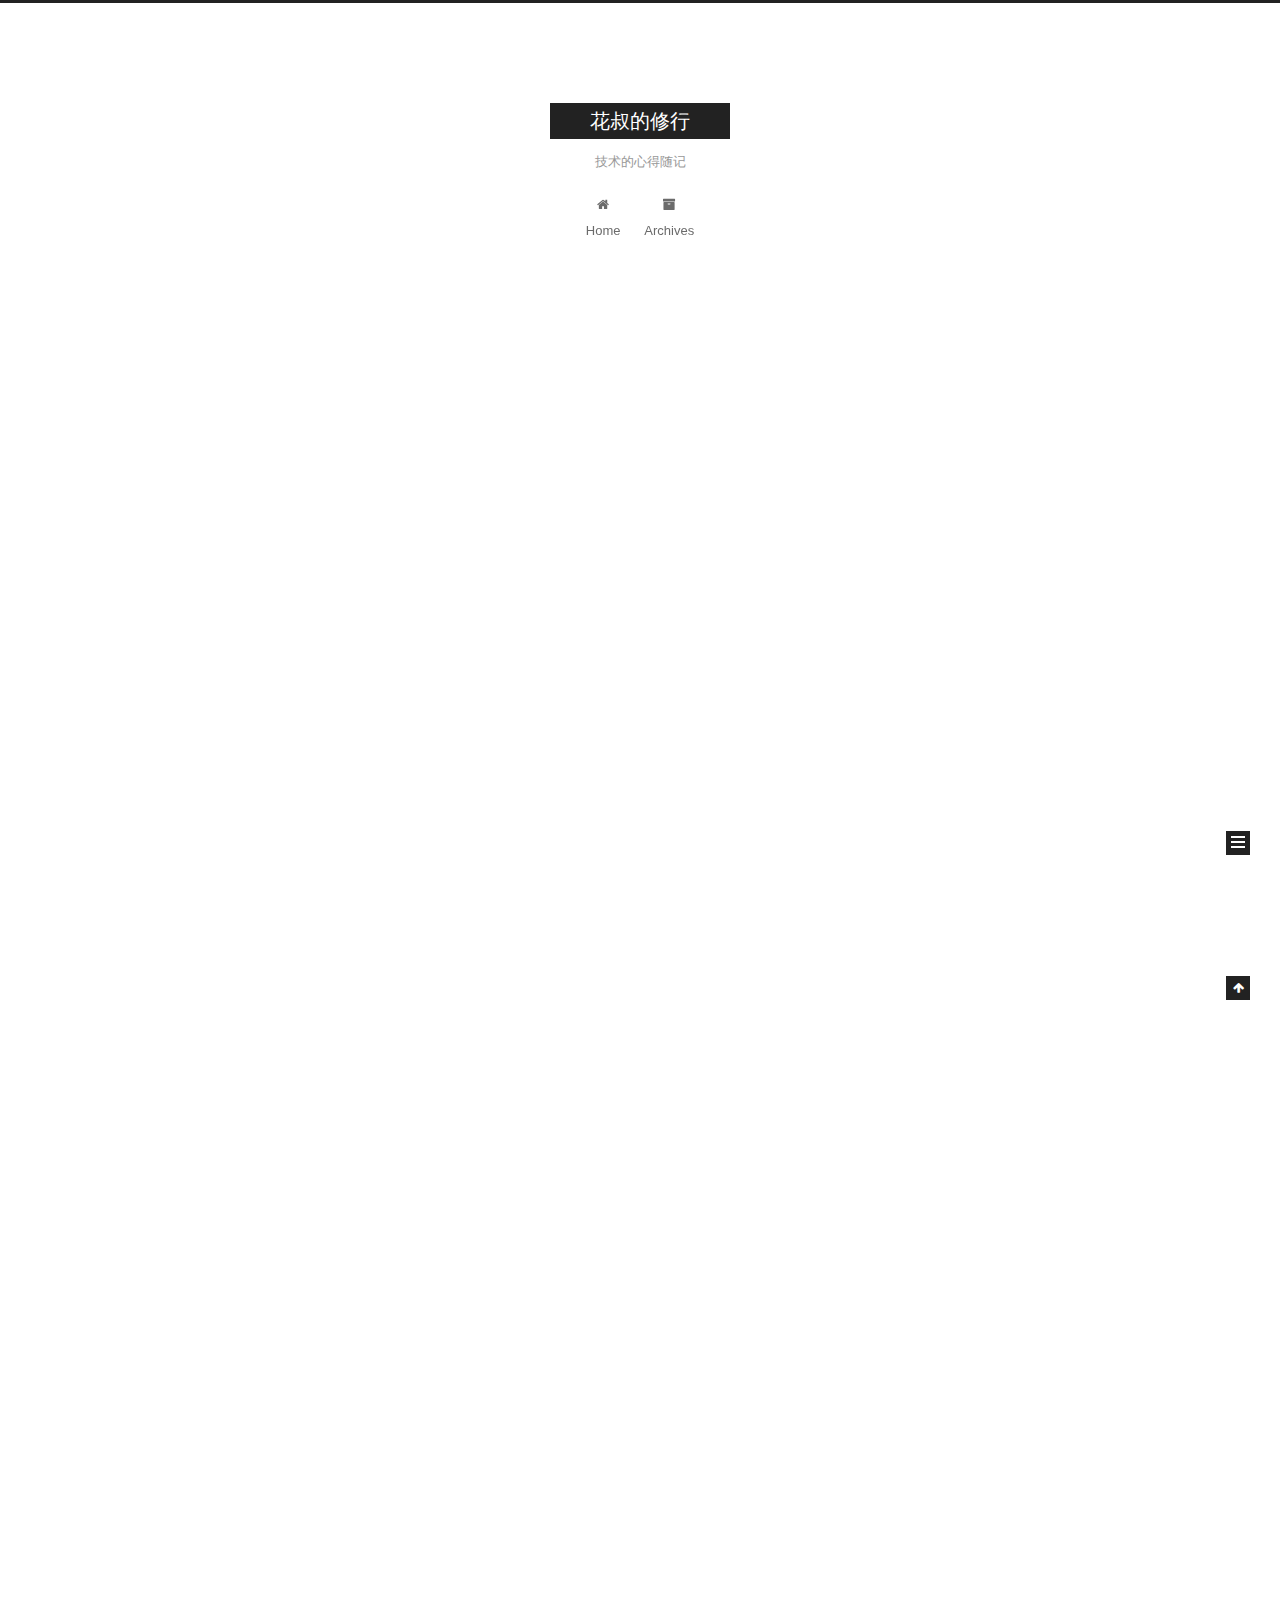
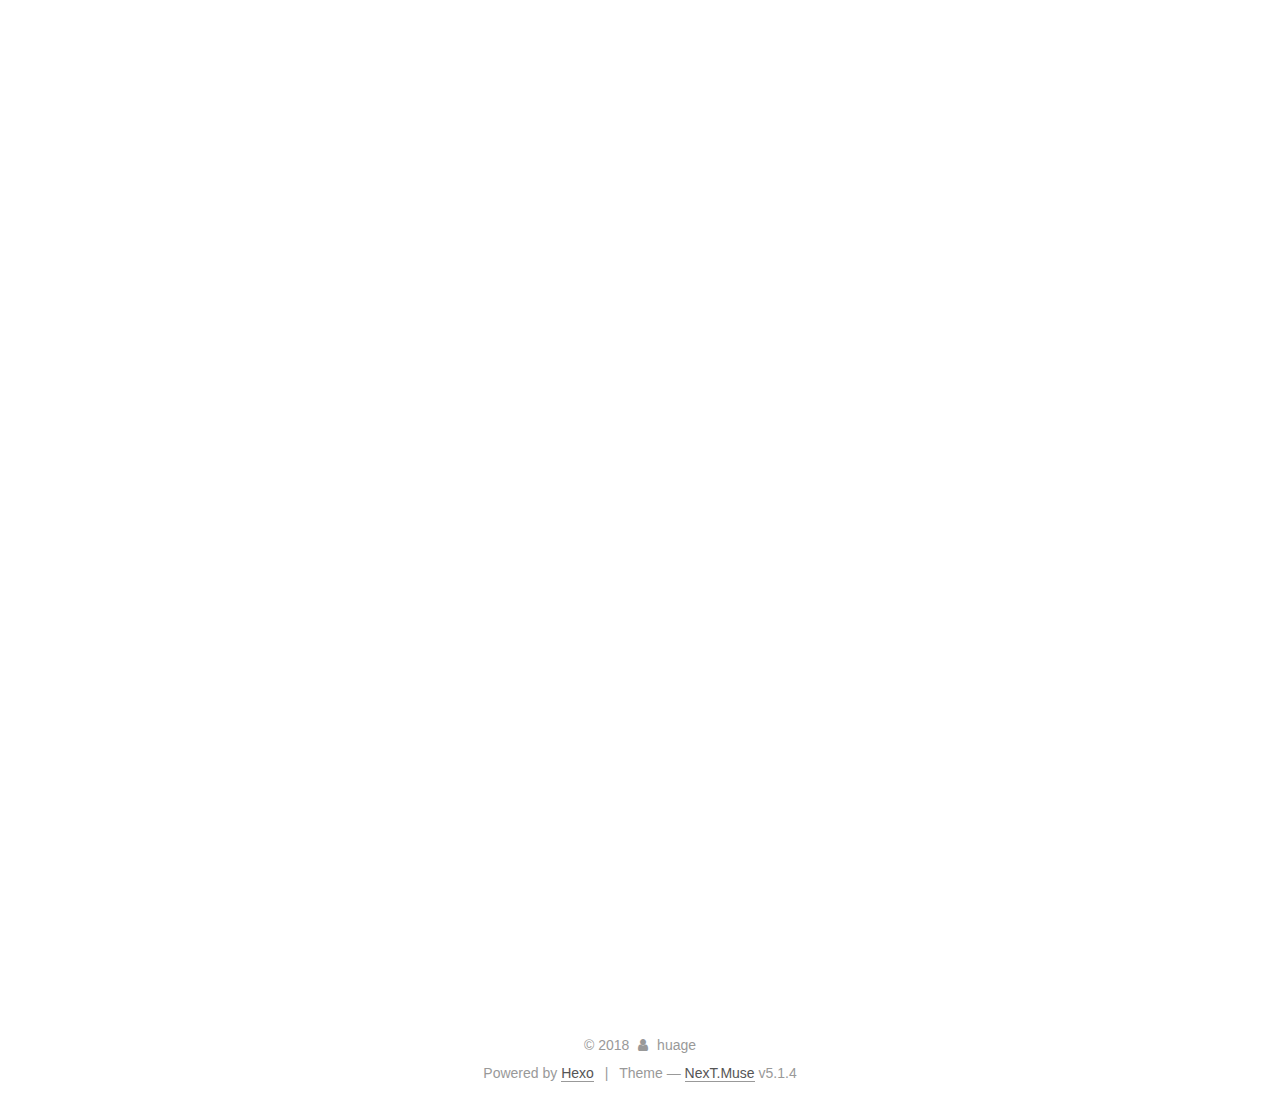
<file: index.html>
<!DOCTYPE html>



  


<html class="theme-next muse use-motion" lang="markdown">
<head>
  <meta charset="UTF-8"/>
<meta http-equiv="X-UA-Compatible" content="IE=edge" />
<meta name="viewport" content="width=device-width, initial-scale=1, maximum-scale=1"/>
<meta name="theme-color" content="#222">









<meta http-equiv="Cache-Control" content="no-transform" />
<meta http-equiv="Cache-Control" content="no-siteapp" />
















  
  
  <link href="/lib/fancybox/source/jquery.fancybox.css?v=2.1.5" rel="stylesheet" type="text/css" />







<link href="/lib/font-awesome/css/font-awesome.min.css?v=4.6.2" rel="stylesheet" type="text/css" />

<link href="/css/main.css?v=5.1.4" rel="stylesheet" type="text/css" />


  <link rel="apple-touch-icon" sizes="180x180" href="/images/apple-touch-icon-next.png?v=5.1.4">


  <link rel="icon" type="image/png" sizes="32x32" href="/images/favicon-32x32-next.png?v=5.1.4">


  <link rel="icon" type="image/png" sizes="16x16" href="/images/favicon-16x16-next.png?v=5.1.4">


  <link rel="mask-icon" href="/images/logo.svg?v=5.1.4" color="#222">





  <meta name="keywords" content="Hexo, NexT" />





  <link rel="alternate" href="/atom.xml" title="花叔的修行" type="application/atom+xml" />






<meta name="description" content="学习体会记录重温升华，每一个领域都需要新的进步">
<meta name="keywords" content="开发、编程、网络、分布式、通讯">
<meta property="og:type" content="website">
<meta property="og:title" content="花叔的修行">
<meta property="og:url" content="http://shipf.github.io/index.html">
<meta property="og:site_name" content="花叔的修行">
<meta property="og:description" content="学习体会记录重温升华，每一个领域都需要新的进步">
<meta property="og:locale" content="markdown">
<meta name="twitter:card" content="summary">
<meta name="twitter:title" content="花叔的修行">
<meta name="twitter:description" content="学习体会记录重温升华，每一个领域都需要新的进步">



<script type="text/javascript" id="hexo.configurations">
  var NexT = window.NexT || {};
  var CONFIG = {
    root: '/',
    scheme: 'Muse',
    version: '5.1.4',
    sidebar: {"position":"left","display":"post","offset":12,"b2t":false,"scrollpercent":false,"onmobile":false},
    fancybox: true,
    tabs: true,
    motion: {"enable":true,"async":false,"transition":{"post_block":"fadeIn","post_header":"slideDownIn","post_body":"slideDownIn","coll_header":"slideLeftIn","sidebar":"slideUpIn"}},
    duoshuo: {
      userId: '0',
      author: 'Author'
    },
    algolia: {
      applicationID: '',
      apiKey: '',
      indexName: '',
      hits: {"per_page":10},
      labels: {"input_placeholder":"Search for Posts","hits_empty":"We didn't find any results for the search: ${query}","hits_stats":"${hits} results found in ${time} ms"}
    }
  };
</script>



  <link rel="canonical" href="http://shipf.github.io/"/>





  <title>花叔的修行</title>
  








</head>

<body itemscope itemtype="http://schema.org/WebPage" lang="markdown">

  
  
    
  

  <div class="container sidebar-position-left 
  page-home">
    <div class="headband"></div>

    <header id="header" class="header" itemscope itemtype="http://schema.org/WPHeader">
      <div class="header-inner"><div class="site-brand-wrapper">
  <div class="site-meta ">
    

    <div class="custom-logo-site-title">
      <a href="/"  class="brand" rel="start">
        <span class="logo-line-before"><i></i></span>
        <span class="site-title">花叔的修行</span>
        <span class="logo-line-after"><i></i></span>
      </a>
    </div>
      
        <p class="site-subtitle">技术的心得随记</p>
      
  </div>

  <div class="site-nav-toggle">
    <button>
      <span class="btn-bar"></span>
      <span class="btn-bar"></span>
      <span class="btn-bar"></span>
    </button>
  </div>
</div>

<nav class="site-nav">
  

  
    <ul id="menu" class="menu">
      
        
        <li class="menu-item menu-item-home">
          <a href="/" rel="section">
            
              <i class="menu-item-icon fa fa-fw fa-home"></i> <br />
            
            Home
          </a>
        </li>
      
        
        <li class="menu-item menu-item-archives">
          <a href="/archives/" rel="section">
            
              <i class="menu-item-icon fa fa-fw fa-archive"></i> <br />
            
            Archives
          </a>
        </li>
      

      
    </ul>
  

  
</nav>



 </div>
    </header>

    <main id="main" class="main">
      <div class="main-inner">
        <div class="content-wrap">
          <div id="content" class="content">
            
  <section id="posts" class="posts-expand">
    
      

  

  
  
  

  <article class="post post-type-normal" itemscope itemtype="http://schema.org/Article">
  
  
  
  <div class="post-block">
    <link itemprop="mainEntityOfPage" href="http://shipf.github.io/2018/08/20/archetype/">

    <span hidden itemprop="author" itemscope itemtype="http://schema.org/Person">
      <meta itemprop="name" content="huage">
      <meta itemprop="description" content="">
      <meta itemprop="image" content="/images/avatar.gif">
    </span>

    <span hidden itemprop="publisher" itemscope itemtype="http://schema.org/Organization">
      <meta itemprop="name" content="花叔的修行">
    </span>

    
      <header class="post-header">

        
        
          <h1 class="post-title" itemprop="name headline">
                
                <a class="post-title-link" href="/2018/08/20/archetype/" itemprop="url">archetype</a></h1>
        

        <div class="post-meta">
          <span class="post-time">
            
              <span class="post-meta-item-icon">
                <i class="fa fa-calendar-o"></i>
              </span>
              
                <span class="post-meta-item-text">Posted on</span>
              
              <time title="Post created" itemprop="dateCreated datePublished" datetime="2018-08-20T17:39:25+08:00">
                2018-08-20
              </time>
            

            

            
          </span>

          

          
            
          

          
          

          

          

          

        </div>
      </header>
    

    
    
    
    <div class="post-body" itemprop="articleBody">

      
      

      
        
          
            <p>Archetype：骨架的意思。</p>
<h1 id="Archetype是什么？"><a href="#Archetype是什么？" class="headerlink" title="Archetype是什么？"></a>Archetype是什么？</h1><p>简单的说，Archetype是Maven工程的模板工具包。</p>
<p>一个Archetype定义了要做的相同类型事情的初始样式或模型。这个名称给我们提供来了一个一致的生成Maven工程的方式。Archetype会帮助作者给用户创建Maven工程模板，并给用户提供生成相关工程模板版本的参数化方法。</p>
<p>使用Archetype提供的好的方法，是开发者能够使用最佳实践来快速的构建和组织一致化的工程。</p>
<p>在Maven工程中，我们努力使用Archetype来尽可能快的给用户提供示例工程，同时也会把Maven的最佳实践介绍给新的用户。一个新的用户可以使用工作中的Maven工作作为跳板来研究更过的Maven中功能。<br>我们也可以使用Archetype的添加机制，这样就意味着允许我们抓取Archetype中项目片段，并把它们添加到既存的工程中。Maven网站的Archetype就是很好的例子。例如，你可以使用<code>quick start archetype</code>来生成一个工程，然后就可以通过其中既存的<code>site archetype</code>来快速的创建一个网址工程。你能够使用Archetype来做很多这样的事情。</p>
<p>在你的团队中可能想要标准化的J2EE开发，这需要你提供EJBs、或者是WARs、或者是Web services的原型。一旦在你团队资源库中创建和部署这些原型，它们就可以在你团队内共享使用。</p>
<h1 id="如何使用Archetype"><a href="#如何使用Archetype" class="headerlink" title="如何使用Archetype"></a>如何使用Archetype</h1><p>要基于Archetype来创建一个新的工程，需要像下面示例这样来调用：<br><code>mvn archetype:generate</code></p>
<h1 id="常用Archetype："><a href="#常用Archetype：" class="headerlink" title="常用Archetype："></a>常用Archetype：</h1><p><em>maven-archetype-quickstart</em></p>
<p>默认的Archetype,基本内容包括：</p>
<ul>
<li>一个包含junit依赖声明的pom.xml</li>
<li>src/main/java主代码目录及一个名为App的类</li>
<li>src/test/java测试代码目录及一个名为AppTest的测试用例</li>
</ul>
<p><em>maven-archetype-webapp</em></p>
<p>　　一个最简单的Maven war项目模板，当需要快速创建一个Web应用的时候可以使用它。生成的项目内容包括：</p>
<ul>
<li>一个packaging为war且带有junit依赖声明的pom.xml</li>
<li>src/main/webapp/目录</li>
<li>src/main/webapp/index.jsp文件</li>
<li>src/main/webapp/WEB-INF/web.xml文件</li>
</ul>
<h1 id="建立自己的Archetype"><a href="#建立自己的Archetype" class="headerlink" title="建立自己的Archetype"></a>建立自己的Archetype</h1><h2 id="创建自己的project"><a href="#创建自己的project" class="headerlink" title="创建自己的project"></a>创建自己的project</h2><p>通过IDEA或者spring init 来创建自己的project</p>
<h2 id="在project的根目录下"><a href="#在project的根目录下" class="headerlink" title="在project的根目录下"></a>在project的根目录下</h2><pre><code>mvn clean package
mvn archetype:create-from-project 
</code></pre><h2 id="修改archetype的pom"><a href="#修改archetype的pom" class="headerlink" title="修改archetype的pom"></a>修改archetype的pom</h2><p>cd target,在pom.xml 中添加</p>
<pre><code>&lt;distributionManagement&gt;
     &lt;repository&gt;
       &lt;id&gt;maven-releases&lt;/id&gt;
       &lt;url&gt;http://xxx.com/repository/maven-releases/&lt;/url&gt;
     &lt;/repository&gt;
     &lt;snapshotRepository&gt;
       &lt;id&gt;maven-snapshots&lt;/id&gt;
       &lt;url&gt;http://xxx.com/repository/maven-snapshots/&lt;/url&gt;
     &lt;/snapshotRepository&gt;
   &lt;/distributionManagement&gt;
</code></pre><p>   如有需要修改version</p>
<h2 id="发布到nexus"><a href="#发布到nexus" class="headerlink" title="发布到nexus"></a>发布到nexus</h2><pre><code>mvn install
mvn deploy
</code></pre><h2 id="根据nexus仓库中的archetype生成"><a href="#根据nexus仓库中的archetype生成" class="headerlink" title="根据nexus仓库中的archetype生成"></a>根据nexus仓库中的archetype生成</h2><pre><code>mvn archetype:generate   -DgroupId=com.domain -DartifactId=cf-xxx   -Dpackage=com.domain.xxx -DarchetypeGroupId=com.domain -DarchetypeArtifactId=cf-archetype     -DarchetypeVersion=1.2.1 -DinteractiveMode=false
</code></pre>
          
        
      
    </div>
    
    
    

    

    

    

    <footer class="post-footer">
      

      

      

      
      
        <div class="post-eof"></div>
      
    </footer>
  </div>
  
  
  
  </article>


    
  </section>

  


          </div>
          


          

        </div>
        
          
  
  <div class="sidebar-toggle">
    <div class="sidebar-toggle-line-wrap">
      <span class="sidebar-toggle-line sidebar-toggle-line-first"></span>
      <span class="sidebar-toggle-line sidebar-toggle-line-middle"></span>
      <span class="sidebar-toggle-line sidebar-toggle-line-last"></span>
    </div>
  </div>

  <aside id="sidebar" class="sidebar">
    
    <div class="sidebar-inner">

      

      

      <section class="site-overview-wrap sidebar-panel sidebar-panel-active">
        <div class="site-overview">
          <div class="site-author motion-element" itemprop="author" itemscope itemtype="http://schema.org/Person">
            
              <p class="site-author-name" itemprop="name">huage</p>
              <p class="site-description motion-element" itemprop="description">学习体会记录重温升华，每一个领域都需要新的进步</p>
          </div>

          <nav class="site-state motion-element">

            
              <div class="site-state-item site-state-posts">
              
                <a href="/archives/">
              
                  <span class="site-state-item-count">1</span>
                  <span class="site-state-item-name">posts</span>
                </a>
              </div>
            

            

            

          </nav>

          
            <div class="feed-link motion-element">
              <a href="/atom.xml" rel="alternate">
                <i class="fa fa-rss"></i>
                RSS
              </a>
            </div>
          

          

          
          

          
          

          

        </div>
      </section>

      

      

    </div>
  </aside>


        
      </div>
    </main>

    <footer id="footer" class="footer">
      <div class="footer-inner">
        <div class="copyright">&copy; <span itemprop="copyrightYear">2018</span>
  <span class="with-love">
    <i class="fa fa-user"></i>
  </span>
  <span class="author" itemprop="copyrightHolder">huage</span>

  
</div>


  <div class="powered-by">Powered by <a class="theme-link" target="_blank" href="https://hexo.io">Hexo</a></div>



  <span class="post-meta-divider">|</span>



  <div class="theme-info">Theme &mdash; <a class="theme-link" target="_blank" href="https://github.com/iissnan/hexo-theme-next">NexT.Muse</a> v5.1.4</div>




        







        
      </div>
    </footer>

    
      <div class="back-to-top">
        <i class="fa fa-arrow-up"></i>
        
      </div>
    

    

  </div>

  

<script type="text/javascript">
  if (Object.prototype.toString.call(window.Promise) !== '[object Function]') {
    window.Promise = null;
  }
</script>









  












  
  
    <script type="text/javascript" src="/lib/jquery/index.js?v=2.1.3"></script>
  

  
  
    <script type="text/javascript" src="/lib/fastclick/lib/fastclick.min.js?v=1.0.6"></script>
  

  
  
    <script type="text/javascript" src="/lib/jquery_lazyload/jquery.lazyload.js?v=1.9.7"></script>
  

  
  
    <script type="text/javascript" src="/lib/velocity/velocity.min.js?v=1.2.1"></script>
  

  
  
    <script type="text/javascript" src="/lib/velocity/velocity.ui.min.js?v=1.2.1"></script>
  

  
  
    <script type="text/javascript" src="/lib/fancybox/source/jquery.fancybox.pack.js?v=2.1.5"></script>
  


  


  <script type="text/javascript" src="/js/src/utils.js?v=5.1.4"></script>

  <script type="text/javascript" src="/js/src/motion.js?v=5.1.4"></script>



  
  

  

  


  <script type="text/javascript" src="/js/src/bootstrap.js?v=5.1.4"></script>



  


  




	





  





  












  





  

  

  

  
  

  

  

  

</body>
</html>
</file>
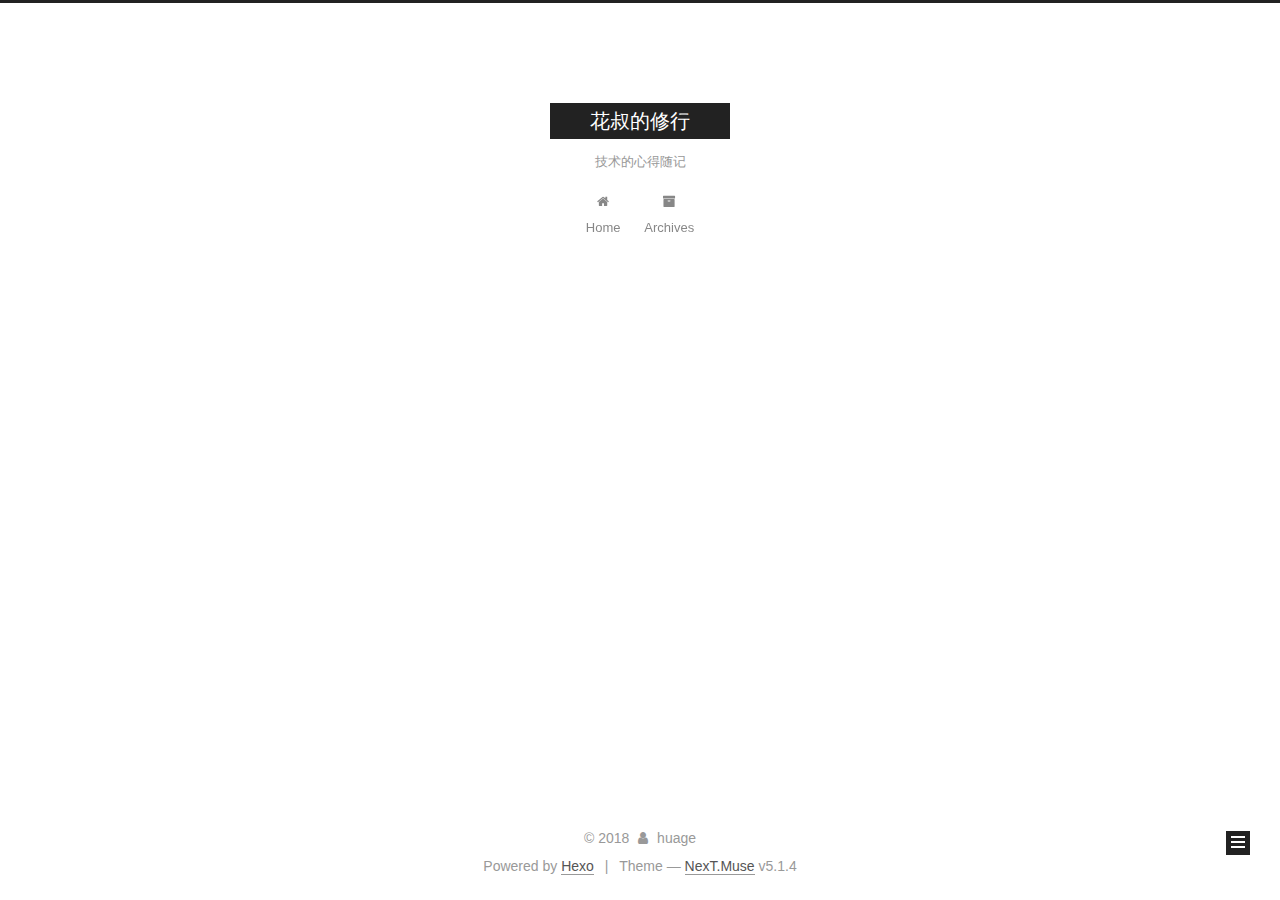
<file: archives/index.html>
<!DOCTYPE html>



  


<html class="theme-next muse use-motion" lang="markdown">
<head>
  <meta charset="UTF-8"/>
<meta http-equiv="X-UA-Compatible" content="IE=edge" />
<meta name="viewport" content="width=device-width, initial-scale=1, maximum-scale=1"/>
<meta name="theme-color" content="#222">









<meta http-equiv="Cache-Control" content="no-transform" />
<meta http-equiv="Cache-Control" content="no-siteapp" />
















  
  
  <link href="/lib/fancybox/source/jquery.fancybox.css?v=2.1.5" rel="stylesheet" type="text/css" />







<link href="/lib/font-awesome/css/font-awesome.min.css?v=4.6.2" rel="stylesheet" type="text/css" />

<link href="/css/main.css?v=5.1.4" rel="stylesheet" type="text/css" />


  <link rel="apple-touch-icon" sizes="180x180" href="/images/apple-touch-icon-next.png?v=5.1.4">


  <link rel="icon" type="image/png" sizes="32x32" href="/images/favicon-32x32-next.png?v=5.1.4">


  <link rel="icon" type="image/png" sizes="16x16" href="/images/favicon-16x16-next.png?v=5.1.4">


  <link rel="mask-icon" href="/images/logo.svg?v=5.1.4" color="#222">





  <meta name="keywords" content="Hexo, NexT" />




  


  <link rel="alternate" href="/atom.xml" title="花叔的修行" type="application/atom+xml" />






<meta name="description" content="学习体会记录重温升华，每一个领域都需要新的进步">
<meta name="keywords" content="开发、编程、网络、分布式、通讯">
<meta property="og:type" content="website">
<meta property="og:title" content="花叔的修行">
<meta property="og:url" content="http://shipf.github.io/archives/index.html">
<meta property="og:site_name" content="花叔的修行">
<meta property="og:description" content="学习体会记录重温升华，每一个领域都需要新的进步">
<meta property="og:locale" content="markdown">
<meta name="twitter:card" content="summary">
<meta name="twitter:title" content="花叔的修行">
<meta name="twitter:description" content="学习体会记录重温升华，每一个领域都需要新的进步">



<script type="text/javascript" id="hexo.configurations">
  var NexT = window.NexT || {};
  var CONFIG = {
    root: '/',
    scheme: 'Muse',
    version: '5.1.4',
    sidebar: {"position":"left","display":"post","offset":12,"b2t":false,"scrollpercent":false,"onmobile":false},
    fancybox: true,
    tabs: true,
    motion: {"enable":true,"async":false,"transition":{"post_block":"fadeIn","post_header":"slideDownIn","post_body":"slideDownIn","coll_header":"slideLeftIn","sidebar":"slideUpIn"}},
    duoshuo: {
      userId: '0',
      author: 'Author'
    },
    algolia: {
      applicationID: '',
      apiKey: '',
      indexName: '',
      hits: {"per_page":10},
      labels: {"input_placeholder":"Search for Posts","hits_empty":"We didn't find any results for the search: ${query}","hits_stats":"${hits} results found in ${time} ms"}
    }
  };
</script>



  <link rel="canonical" href="http://shipf.github.io/archives/"/>





  <title>Archive | 花叔的修行</title>
  








</head>

<body itemscope itemtype="http://schema.org/WebPage" lang="markdown">

  
  
    
  

  <div class="container sidebar-position-left page-archive">
    <div class="headband"></div>

    <header id="header" class="header" itemscope itemtype="http://schema.org/WPHeader">
      <div class="header-inner"><div class="site-brand-wrapper">
  <div class="site-meta ">
    

    <div class="custom-logo-site-title">
      <a href="/"  class="brand" rel="start">
        <span class="logo-line-before"><i></i></span>
        <span class="site-title">花叔的修行</span>
        <span class="logo-line-after"><i></i></span>
      </a>
    </div>
      
        <p class="site-subtitle">技术的心得随记</p>
      
  </div>

  <div class="site-nav-toggle">
    <button>
      <span class="btn-bar"></span>
      <span class="btn-bar"></span>
      <span class="btn-bar"></span>
    </button>
  </div>
</div>

<nav class="site-nav">
  

  
    <ul id="menu" class="menu">
      
        
        <li class="menu-item menu-item-home">
          <a href="/" rel="section">
            
              <i class="menu-item-icon fa fa-fw fa-home"></i> <br />
            
            Home
          </a>
        </li>
      
        
        <li class="menu-item menu-item-archives">
          <a href="/archives/" rel="section">
            
              <i class="menu-item-icon fa fa-fw fa-archive"></i> <br />
            
            Archives
          </a>
        </li>
      

      
    </ul>
  

  
</nav>



 </div>
    </header>

    <main id="main" class="main">
      <div class="main-inner">
        <div class="content-wrap">
          <div id="content" class="content">
            

  
  
  
  <div class="post-block archive">
    <div id="posts" class="posts-collapse">
      <span class="archive-move-on"></span>

      <span class="archive-page-counter">
        
        
        
          
        
        Um..! 1 post. Keep on posting.
      </span>

      

        
        
        

        
          
          <div class="collection-title">
            <h1 class="archive-year" id="archive-year-2018">2018</h1>
          </div>
        
        

        

  <article class="post post-type-normal" itemscope itemtype="http://schema.org/Article">
    <header class="post-header">

      <h2 class="post-title">
        
            <a class="post-title-link" href="/2018/08/20/archetype/" itemprop="url">
              
                <span itemprop="name">archetype</span>
              
            </a>
        
      </h2>

      <div class="post-meta">
        <time class="post-time" itemprop="dateCreated"
              datetime="2018-08-20T17:39:25+08:00"
              content="2018-08-20" >
          08-20
        </time>
      </div>

    </header>
  </article>



      

    </div>
  </div>
  
  
  

  



          </div>
          


          

        </div>
        
          
  
  <div class="sidebar-toggle">
    <div class="sidebar-toggle-line-wrap">
      <span class="sidebar-toggle-line sidebar-toggle-line-first"></span>
      <span class="sidebar-toggle-line sidebar-toggle-line-middle"></span>
      <span class="sidebar-toggle-line sidebar-toggle-line-last"></span>
    </div>
  </div>

  <aside id="sidebar" class="sidebar">
    
    <div class="sidebar-inner">

      

      

      <section class="site-overview-wrap sidebar-panel sidebar-panel-active">
        <div class="site-overview">
          <div class="site-author motion-element" itemprop="author" itemscope itemtype="http://schema.org/Person">
            
              <p class="site-author-name" itemprop="name">huage</p>
              <p class="site-description motion-element" itemprop="description">学习体会记录重温升华，每一个领域都需要新的进步</p>
          </div>

          <nav class="site-state motion-element">

            
              <div class="site-state-item site-state-posts">
              
                <a href="/archives/">
              
                  <span class="site-state-item-count">1</span>
                  <span class="site-state-item-name">posts</span>
                </a>
              </div>
            

            

            

          </nav>

          
            <div class="feed-link motion-element">
              <a href="/atom.xml" rel="alternate">
                <i class="fa fa-rss"></i>
                RSS
              </a>
            </div>
          

          

          
          

          
          

          

        </div>
      </section>

      

      

    </div>
  </aside>


        
      </div>
    </main>

    <footer id="footer" class="footer">
      <div class="footer-inner">
        <div class="copyright">&copy; <span itemprop="copyrightYear">2018</span>
  <span class="with-love">
    <i class="fa fa-user"></i>
  </span>
  <span class="author" itemprop="copyrightHolder">huage</span>

  
</div>


  <div class="powered-by">Powered by <a class="theme-link" target="_blank" href="https://hexo.io">Hexo</a></div>



  <span class="post-meta-divider">|</span>



  <div class="theme-info">Theme &mdash; <a class="theme-link" target="_blank" href="https://github.com/iissnan/hexo-theme-next">NexT.Muse</a> v5.1.4</div>




        







        
      </div>
    </footer>

    
      <div class="back-to-top">
        <i class="fa fa-arrow-up"></i>
        
      </div>
    

    

  </div>

  

<script type="text/javascript">
  if (Object.prototype.toString.call(window.Promise) !== '[object Function]') {
    window.Promise = null;
  }
</script>









  












  
  
    <script type="text/javascript" src="/lib/jquery/index.js?v=2.1.3"></script>
  

  
  
    <script type="text/javascript" src="/lib/fastclick/lib/fastclick.min.js?v=1.0.6"></script>
  

  
  
    <script type="text/javascript" src="/lib/jquery_lazyload/jquery.lazyload.js?v=1.9.7"></script>
  

  
  
    <script type="text/javascript" src="/lib/velocity/velocity.min.js?v=1.2.1"></script>
  

  
  
    <script type="text/javascript" src="/lib/velocity/velocity.ui.min.js?v=1.2.1"></script>
  

  
  
    <script type="text/javascript" src="/lib/fancybox/source/jquery.fancybox.pack.js?v=2.1.5"></script>
  


  


  <script type="text/javascript" src="/js/src/utils.js?v=5.1.4"></script>

  <script type="text/javascript" src="/js/src/motion.js?v=5.1.4"></script>



  
  

  

  


  <script type="text/javascript" src="/js/src/bootstrap.js?v=5.1.4"></script>



  


  




	





  





  












  





  

  

  

  
  

  

  

  

</body>
</html>
</file>
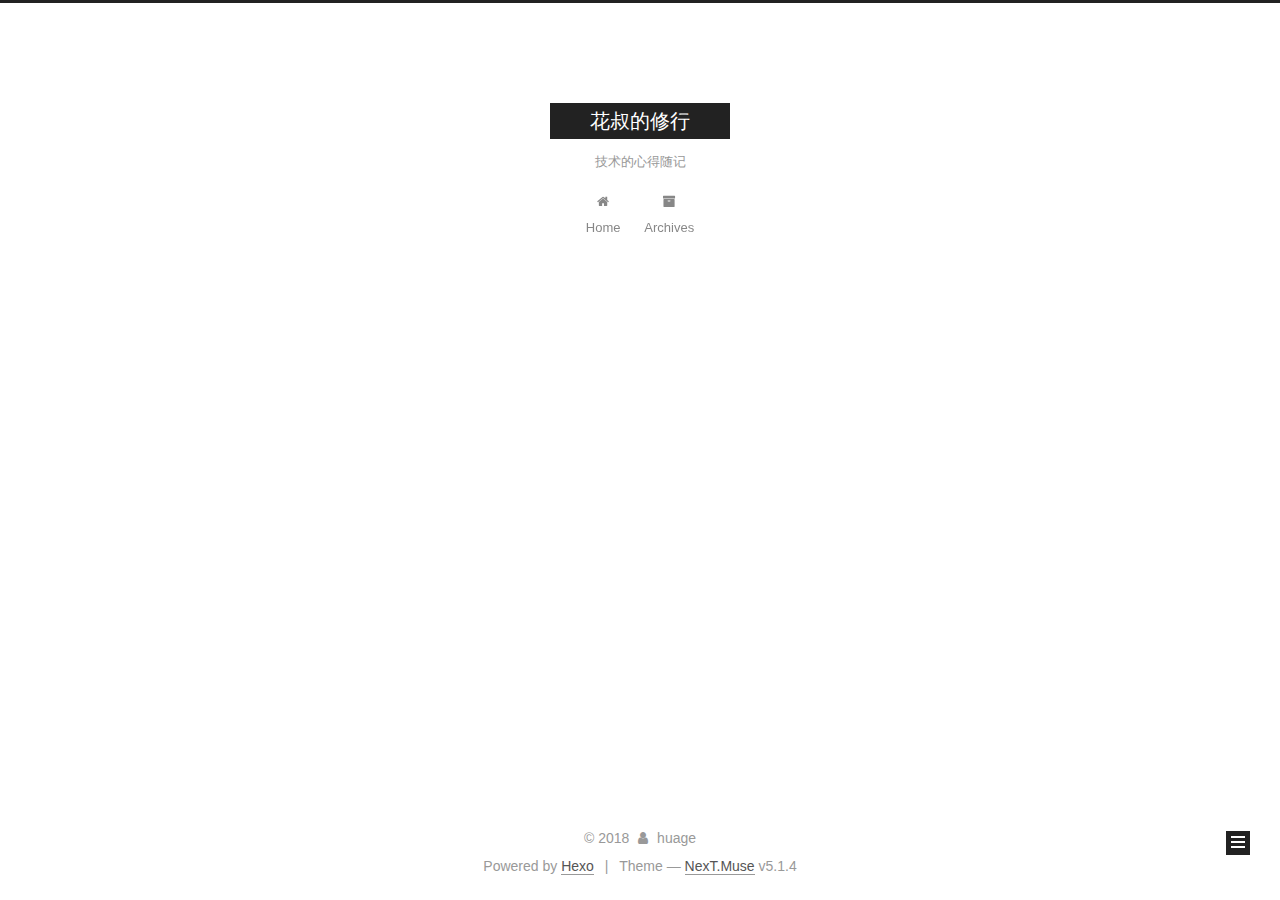
<file: archives/2018/index.html>
<!DOCTYPE html>



  


<html class="theme-next muse use-motion" lang="markdown">
<head>
  <meta charset="UTF-8"/>
<meta http-equiv="X-UA-Compatible" content="IE=edge" />
<meta name="viewport" content="width=device-width, initial-scale=1, maximum-scale=1"/>
<meta name="theme-color" content="#222">









<meta http-equiv="Cache-Control" content="no-transform" />
<meta http-equiv="Cache-Control" content="no-siteapp" />
















  
  
  <link href="/lib/fancybox/source/jquery.fancybox.css?v=2.1.5" rel="stylesheet" type="text/css" />







<link href="/lib/font-awesome/css/font-awesome.min.css?v=4.6.2" rel="stylesheet" type="text/css" />

<link href="/css/main.css?v=5.1.4" rel="stylesheet" type="text/css" />


  <link rel="apple-touch-icon" sizes="180x180" href="/images/apple-touch-icon-next.png?v=5.1.4">


  <link rel="icon" type="image/png" sizes="32x32" href="/images/favicon-32x32-next.png?v=5.1.4">


  <link rel="icon" type="image/png" sizes="16x16" href="/images/favicon-16x16-next.png?v=5.1.4">


  <link rel="mask-icon" href="/images/logo.svg?v=5.1.4" color="#222">





  <meta name="keywords" content="Hexo, NexT" />





  <link rel="alternate" href="/atom.xml" title="花叔的修行" type="application/atom+xml" />






<meta name="description" content="学习体会记录重温升华，每一个领域都需要新的进步">
<meta name="keywords" content="开发、编程、网络、分布式、通讯">
<meta property="og:type" content="website">
<meta property="og:title" content="花叔的修行">
<meta property="og:url" content="http://shipf.github.io/archives/2018/index.html">
<meta property="og:site_name" content="花叔的修行">
<meta property="og:description" content="学习体会记录重温升华，每一个领域都需要新的进步">
<meta property="og:locale" content="markdown">
<meta name="twitter:card" content="summary">
<meta name="twitter:title" content="花叔的修行">
<meta name="twitter:description" content="学习体会记录重温升华，每一个领域都需要新的进步">



<script type="text/javascript" id="hexo.configurations">
  var NexT = window.NexT || {};
  var CONFIG = {
    root: '/',
    scheme: 'Muse',
    version: '5.1.4',
    sidebar: {"position":"left","display":"post","offset":12,"b2t":false,"scrollpercent":false,"onmobile":false},
    fancybox: true,
    tabs: true,
    motion: {"enable":true,"async":false,"transition":{"post_block":"fadeIn","post_header":"slideDownIn","post_body":"slideDownIn","coll_header":"slideLeftIn","sidebar":"slideUpIn"}},
    duoshuo: {
      userId: '0',
      author: 'Author'
    },
    algolia: {
      applicationID: '',
      apiKey: '',
      indexName: '',
      hits: {"per_page":10},
      labels: {"input_placeholder":"Search for Posts","hits_empty":"We didn't find any results for the search: ${query}","hits_stats":"${hits} results found in ${time} ms"}
    }
  };
</script>



  <link rel="canonical" href="http://shipf.github.io/archives/2018/"/>





  <title>Archive | 花叔的修行</title>
  








</head>

<body itemscope itemtype="http://schema.org/WebPage" lang="markdown">

  
  
    
  

  <div class="container sidebar-position-left page-archive">
    <div class="headband"></div>

    <header id="header" class="header" itemscope itemtype="http://schema.org/WPHeader">
      <div class="header-inner"><div class="site-brand-wrapper">
  <div class="site-meta ">
    

    <div class="custom-logo-site-title">
      <a href="/"  class="brand" rel="start">
        <span class="logo-line-before"><i></i></span>
        <span class="site-title">花叔的修行</span>
        <span class="logo-line-after"><i></i></span>
      </a>
    </div>
      
        <p class="site-subtitle">技术的心得随记</p>
      
  </div>

  <div class="site-nav-toggle">
    <button>
      <span class="btn-bar"></span>
      <span class="btn-bar"></span>
      <span class="btn-bar"></span>
    </button>
  </div>
</div>

<nav class="site-nav">
  

  
    <ul id="menu" class="menu">
      
        
        <li class="menu-item menu-item-home">
          <a href="/" rel="section">
            
              <i class="menu-item-icon fa fa-fw fa-home"></i> <br />
            
            Home
          </a>
        </li>
      
        
        <li class="menu-item menu-item-archives">
          <a href="/archives/" rel="section">
            
              <i class="menu-item-icon fa fa-fw fa-archive"></i> <br />
            
            Archives
          </a>
        </li>
      

      
    </ul>
  

  
</nav>



 </div>
    </header>

    <main id="main" class="main">
      <div class="main-inner">
        <div class="content-wrap">
          <div id="content" class="content">
            

  
  
  
  <div class="post-block archive">
    <div id="posts" class="posts-collapse">
      <span class="archive-move-on"></span>

      <span class="archive-page-counter">
        
        
        
          
        
        Um..! 1 post. Keep on posting.
      </span>

      

        
        
        

        
          
          <div class="collection-title">
            <h1 class="archive-year" id="archive-year-2018">2018</h1>
          </div>
        
        

        

  <article class="post post-type-normal" itemscope itemtype="http://schema.org/Article">
    <header class="post-header">

      <h2 class="post-title">
        
            <a class="post-title-link" href="/2018/08/20/archetype/" itemprop="url">
              
                <span itemprop="name">archetype</span>
              
            </a>
        
      </h2>

      <div class="post-meta">
        <time class="post-time" itemprop="dateCreated"
              datetime="2018-08-20T17:39:25+08:00"
              content="2018-08-20" >
          08-20
        </time>
      </div>

    </header>
  </article>



      

    </div>
  </div>
  
  
  

  



          </div>
          


          

        </div>
        
          
  
  <div class="sidebar-toggle">
    <div class="sidebar-toggle-line-wrap">
      <span class="sidebar-toggle-line sidebar-toggle-line-first"></span>
      <span class="sidebar-toggle-line sidebar-toggle-line-middle"></span>
      <span class="sidebar-toggle-line sidebar-toggle-line-last"></span>
    </div>
  </div>

  <aside id="sidebar" class="sidebar">
    
    <div class="sidebar-inner">

      

      

      <section class="site-overview-wrap sidebar-panel sidebar-panel-active">
        <div class="site-overview">
          <div class="site-author motion-element" itemprop="author" itemscope itemtype="http://schema.org/Person">
            
              <p class="site-author-name" itemprop="name">huage</p>
              <p class="site-description motion-element" itemprop="description">学习体会记录重温升华，每一个领域都需要新的进步</p>
          </div>

          <nav class="site-state motion-element">

            
              <div class="site-state-item site-state-posts">
              
                <a href="/archives/">
              
                  <span class="site-state-item-count">1</span>
                  <span class="site-state-item-name">posts</span>
                </a>
              </div>
            

            

            

          </nav>

          
            <div class="feed-link motion-element">
              <a href="/atom.xml" rel="alternate">
                <i class="fa fa-rss"></i>
                RSS
              </a>
            </div>
          

          

          
          

          
          

          

        </div>
      </section>

      

      

    </div>
  </aside>


        
      </div>
    </main>

    <footer id="footer" class="footer">
      <div class="footer-inner">
        <div class="copyright">&copy; <span itemprop="copyrightYear">2018</span>
  <span class="with-love">
    <i class="fa fa-user"></i>
  </span>
  <span class="author" itemprop="copyrightHolder">huage</span>

  
</div>


  <div class="powered-by">Powered by <a class="theme-link" target="_blank" href="https://hexo.io">Hexo</a></div>



  <span class="post-meta-divider">|</span>



  <div class="theme-info">Theme &mdash; <a class="theme-link" target="_blank" href="https://github.com/iissnan/hexo-theme-next">NexT.Muse</a> v5.1.4</div>




        







        
      </div>
    </footer>

    
      <div class="back-to-top">
        <i class="fa fa-arrow-up"></i>
        
      </div>
    

    

  </div>

  

<script type="text/javascript">
  if (Object.prototype.toString.call(window.Promise) !== '[object Function]') {
    window.Promise = null;
  }
</script>









  












  
  
    <script type="text/javascript" src="/lib/jquery/index.js?v=2.1.3"></script>
  

  
  
    <script type="text/javascript" src="/lib/fastclick/lib/fastclick.min.js?v=1.0.6"></script>
  

  
  
    <script type="text/javascript" src="/lib/jquery_lazyload/jquery.lazyload.js?v=1.9.7"></script>
  

  
  
    <script type="text/javascript" src="/lib/velocity/velocity.min.js?v=1.2.1"></script>
  

  
  
    <script type="text/javascript" src="/lib/velocity/velocity.ui.min.js?v=1.2.1"></script>
  

  
  
    <script type="text/javascript" src="/lib/fancybox/source/jquery.fancybox.pack.js?v=2.1.5"></script>
  


  


  <script type="text/javascript" src="/js/src/utils.js?v=5.1.4"></script>

  <script type="text/javascript" src="/js/src/motion.js?v=5.1.4"></script>



  
  

  

  


  <script type="text/javascript" src="/js/src/bootstrap.js?v=5.1.4"></script>



  


  




	





  





  












  





  

  

  

  
  

  

  

  

</body>
</html>
</file>
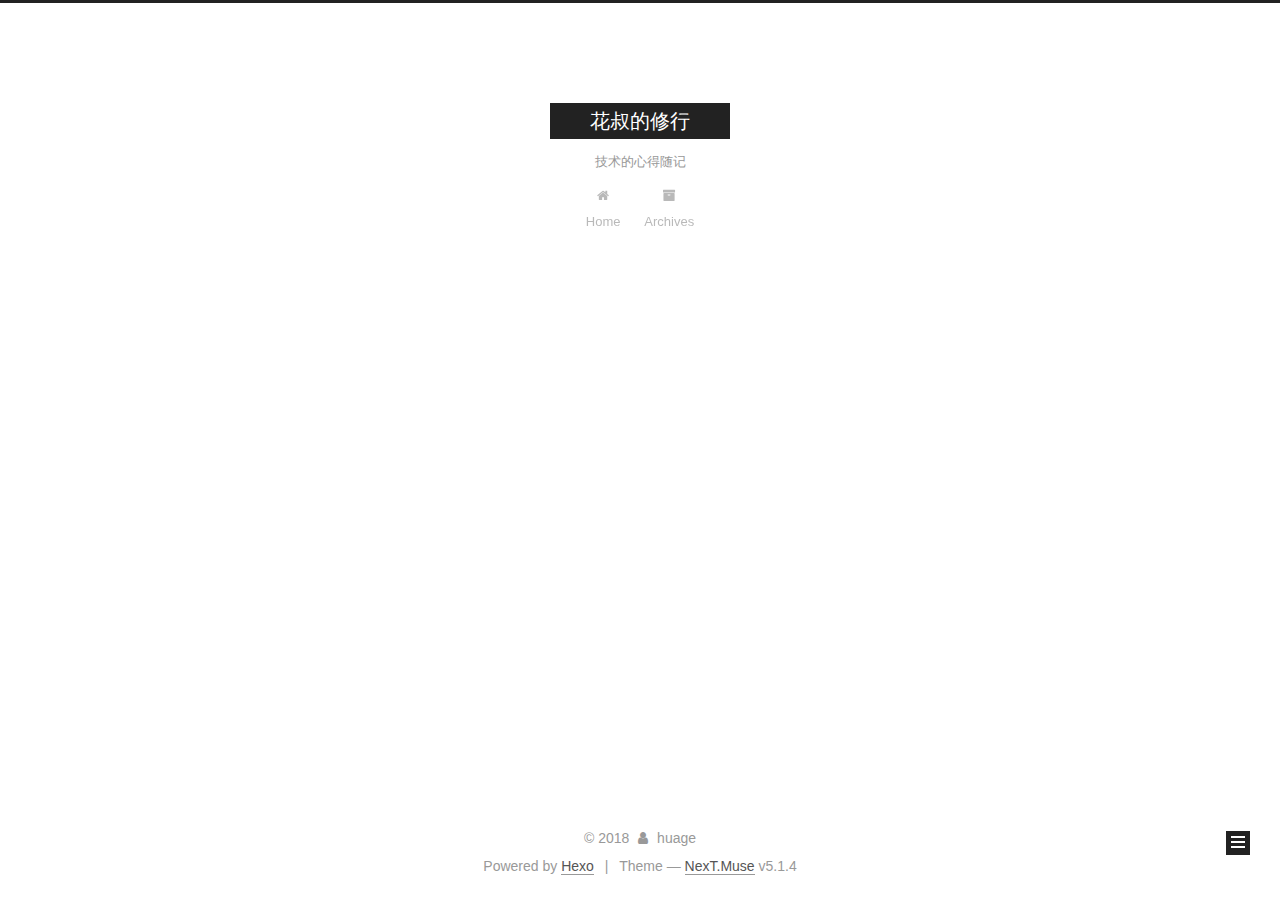
<file: archives/2018/08/index.html>
<!DOCTYPE html>



  


<html class="theme-next muse use-motion" lang="markdown">
<head>
  <meta charset="UTF-8"/>
<meta http-equiv="X-UA-Compatible" content="IE=edge" />
<meta name="viewport" content="width=device-width, initial-scale=1, maximum-scale=1"/>
<meta name="theme-color" content="#222">









<meta http-equiv="Cache-Control" content="no-transform" />
<meta http-equiv="Cache-Control" content="no-siteapp" />
















  
  
  <link href="/lib/fancybox/source/jquery.fancybox.css?v=2.1.5" rel="stylesheet" type="text/css" />







<link href="/lib/font-awesome/css/font-awesome.min.css?v=4.6.2" rel="stylesheet" type="text/css" />

<link href="/css/main.css?v=5.1.4" rel="stylesheet" type="text/css" />


  <link rel="apple-touch-icon" sizes="180x180" href="/images/apple-touch-icon-next.png?v=5.1.4">


  <link rel="icon" type="image/png" sizes="32x32" href="/images/favicon-32x32-next.png?v=5.1.4">


  <link rel="icon" type="image/png" sizes="16x16" href="/images/favicon-16x16-next.png?v=5.1.4">


  <link rel="mask-icon" href="/images/logo.svg?v=5.1.4" color="#222">





  <meta name="keywords" content="Hexo, NexT" />





  <link rel="alternate" href="/atom.xml" title="花叔的修行" type="application/atom+xml" />






<meta name="description" content="学习体会记录重温升华，每一个领域都需要新的进步">
<meta name="keywords" content="开发、编程、网络、分布式、通讯">
<meta property="og:type" content="website">
<meta property="og:title" content="花叔的修行">
<meta property="og:url" content="http://shipf.github.io/archives/2018/08/index.html">
<meta property="og:site_name" content="花叔的修行">
<meta property="og:description" content="学习体会记录重温升华，每一个领域都需要新的进步">
<meta property="og:locale" content="markdown">
<meta name="twitter:card" content="summary">
<meta name="twitter:title" content="花叔的修行">
<meta name="twitter:description" content="学习体会记录重温升华，每一个领域都需要新的进步">



<script type="text/javascript" id="hexo.configurations">
  var NexT = window.NexT || {};
  var CONFIG = {
    root: '/',
    scheme: 'Muse',
    version: '5.1.4',
    sidebar: {"position":"left","display":"post","offset":12,"b2t":false,"scrollpercent":false,"onmobile":false},
    fancybox: true,
    tabs: true,
    motion: {"enable":true,"async":false,"transition":{"post_block":"fadeIn","post_header":"slideDownIn","post_body":"slideDownIn","coll_header":"slideLeftIn","sidebar":"slideUpIn"}},
    duoshuo: {
      userId: '0',
      author: 'Author'
    },
    algolia: {
      applicationID: '',
      apiKey: '',
      indexName: '',
      hits: {"per_page":10},
      labels: {"input_placeholder":"Search for Posts","hits_empty":"We didn't find any results for the search: ${query}","hits_stats":"${hits} results found in ${time} ms"}
    }
  };
</script>



  <link rel="canonical" href="http://shipf.github.io/archives/2018/08/"/>





  <title>Archive | 花叔的修行</title>
  








</head>

<body itemscope itemtype="http://schema.org/WebPage" lang="markdown">

  
  
    
  

  <div class="container sidebar-position-left page-archive">
    <div class="headband"></div>

    <header id="header" class="header" itemscope itemtype="http://schema.org/WPHeader">
      <div class="header-inner"><div class="site-brand-wrapper">
  <div class="site-meta ">
    

    <div class="custom-logo-site-title">
      <a href="/"  class="brand" rel="start">
        <span class="logo-line-before"><i></i></span>
        <span class="site-title">花叔的修行</span>
        <span class="logo-line-after"><i></i></span>
      </a>
    </div>
      
        <p class="site-subtitle">技术的心得随记</p>
      
  </div>

  <div class="site-nav-toggle">
    <button>
      <span class="btn-bar"></span>
      <span class="btn-bar"></span>
      <span class="btn-bar"></span>
    </button>
  </div>
</div>

<nav class="site-nav">
  

  
    <ul id="menu" class="menu">
      
        
        <li class="menu-item menu-item-home">
          <a href="/" rel="section">
            
              <i class="menu-item-icon fa fa-fw fa-home"></i> <br />
            
            Home
          </a>
        </li>
      
        
        <li class="menu-item menu-item-archives">
          <a href="/archives/" rel="section">
            
              <i class="menu-item-icon fa fa-fw fa-archive"></i> <br />
            
            Archives
          </a>
        </li>
      

      
    </ul>
  

  
</nav>



 </div>
    </header>

    <main id="main" class="main">
      <div class="main-inner">
        <div class="content-wrap">
          <div id="content" class="content">
            

  
  
  
  <div class="post-block archive">
    <div id="posts" class="posts-collapse">
      <span class="archive-move-on"></span>

      <span class="archive-page-counter">
        
        
        
          
        
        Um..! 1 post. Keep on posting.
      </span>

      

        
        
        

        
          
          <div class="collection-title">
            <h1 class="archive-year" id="archive-year-2018">2018</h1>
          </div>
        
        

        

  <article class="post post-type-normal" itemscope itemtype="http://schema.org/Article">
    <header class="post-header">

      <h2 class="post-title">
        
            <a class="post-title-link" href="/2018/08/20/archetype/" itemprop="url">
              
                <span itemprop="name">archetype</span>
              
            </a>
        
      </h2>

      <div class="post-meta">
        <time class="post-time" itemprop="dateCreated"
              datetime="2018-08-20T17:39:25+08:00"
              content="2018-08-20" >
          08-20
        </time>
      </div>

    </header>
  </article>



      

    </div>
  </div>
  
  
  

  



          </div>
          


          

        </div>
        
          
  
  <div class="sidebar-toggle">
    <div class="sidebar-toggle-line-wrap">
      <span class="sidebar-toggle-line sidebar-toggle-line-first"></span>
      <span class="sidebar-toggle-line sidebar-toggle-line-middle"></span>
      <span class="sidebar-toggle-line sidebar-toggle-line-last"></span>
    </div>
  </div>

  <aside id="sidebar" class="sidebar">
    
    <div class="sidebar-inner">

      

      

      <section class="site-overview-wrap sidebar-panel sidebar-panel-active">
        <div class="site-overview">
          <div class="site-author motion-element" itemprop="author" itemscope itemtype="http://schema.org/Person">
            
              <p class="site-author-name" itemprop="name">huage</p>
              <p class="site-description motion-element" itemprop="description">学习体会记录重温升华，每一个领域都需要新的进步</p>
          </div>

          <nav class="site-state motion-element">

            
              <div class="site-state-item site-state-posts">
              
                <a href="/archives/">
              
                  <span class="site-state-item-count">1</span>
                  <span class="site-state-item-name">posts</span>
                </a>
              </div>
            

            

            

          </nav>

          
            <div class="feed-link motion-element">
              <a href="/atom.xml" rel="alternate">
                <i class="fa fa-rss"></i>
                RSS
              </a>
            </div>
          

          

          
          

          
          

          

        </div>
      </section>

      

      

    </div>
  </aside>


        
      </div>
    </main>

    <footer id="footer" class="footer">
      <div class="footer-inner">
        <div class="copyright">&copy; <span itemprop="copyrightYear">2018</span>
  <span class="with-love">
    <i class="fa fa-user"></i>
  </span>
  <span class="author" itemprop="copyrightHolder">huage</span>

  
</div>


  <div class="powered-by">Powered by <a class="theme-link" target="_blank" href="https://hexo.io">Hexo</a></div>



  <span class="post-meta-divider">|</span>



  <div class="theme-info">Theme &mdash; <a class="theme-link" target="_blank" href="https://github.com/iissnan/hexo-theme-next">NexT.Muse</a> v5.1.4</div>




        







        
      </div>
    </footer>

    
      <div class="back-to-top">
        <i class="fa fa-arrow-up"></i>
        
      </div>
    

    

  </div>

  

<script type="text/javascript">
  if (Object.prototype.toString.call(window.Promise) !== '[object Function]') {
    window.Promise = null;
  }
</script>









  












  
  
    <script type="text/javascript" src="/lib/jquery/index.js?v=2.1.3"></script>
  

  
  
    <script type="text/javascript" src="/lib/fastclick/lib/fastclick.min.js?v=1.0.6"></script>
  

  
  
    <script type="text/javascript" src="/lib/jquery_lazyload/jquery.lazyload.js?v=1.9.7"></script>
  

  
  
    <script type="text/javascript" src="/lib/velocity/velocity.min.js?v=1.2.1"></script>
  

  
  
    <script type="text/javascript" src="/lib/velocity/velocity.ui.min.js?v=1.2.1"></script>
  

  
  
    <script type="text/javascript" src="/lib/fancybox/source/jquery.fancybox.pack.js?v=2.1.5"></script>
  


  


  <script type="text/javascript" src="/js/src/utils.js?v=5.1.4"></script>

  <script type="text/javascript" src="/js/src/motion.js?v=5.1.4"></script>



  
  

  

  


  <script type="text/javascript" src="/js/src/bootstrap.js?v=5.1.4"></script>



  


  




	





  





  












  





  

  

  

  
  

  

  

  

</body>
</html>
</file>
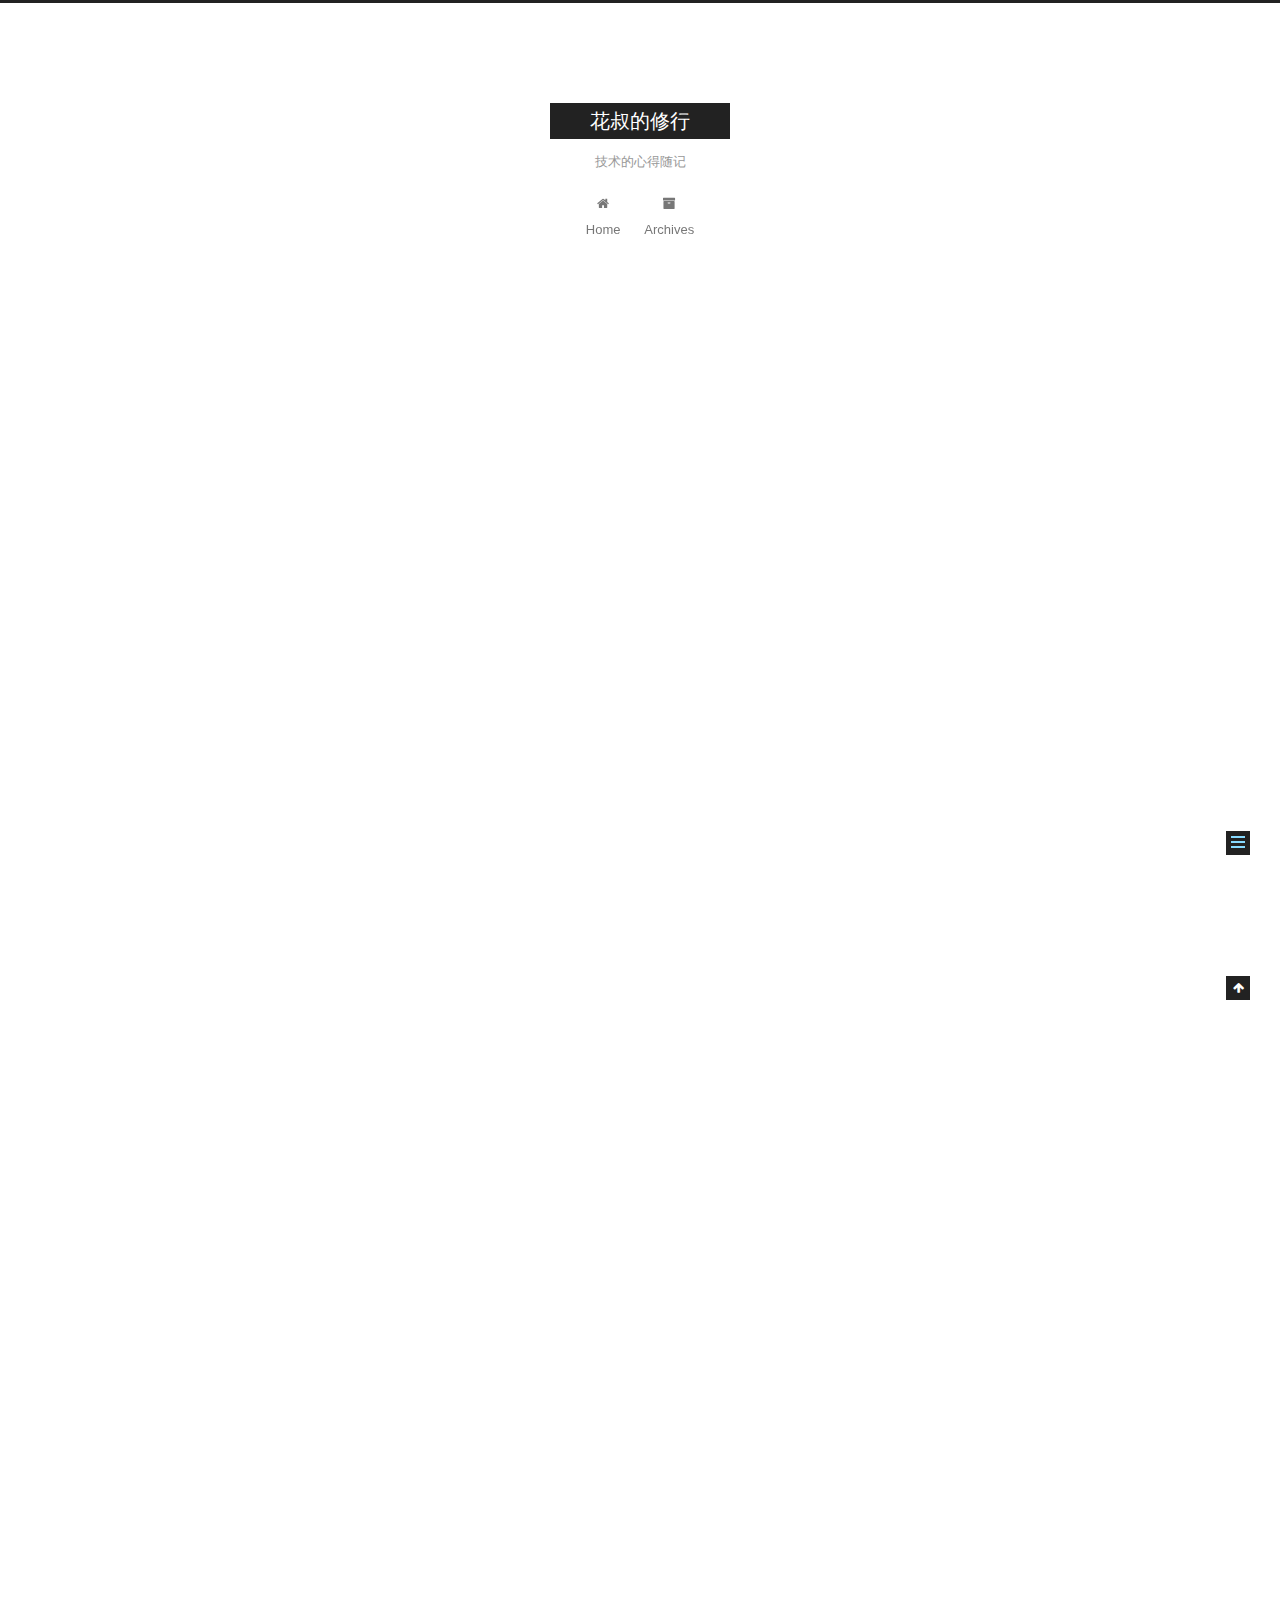
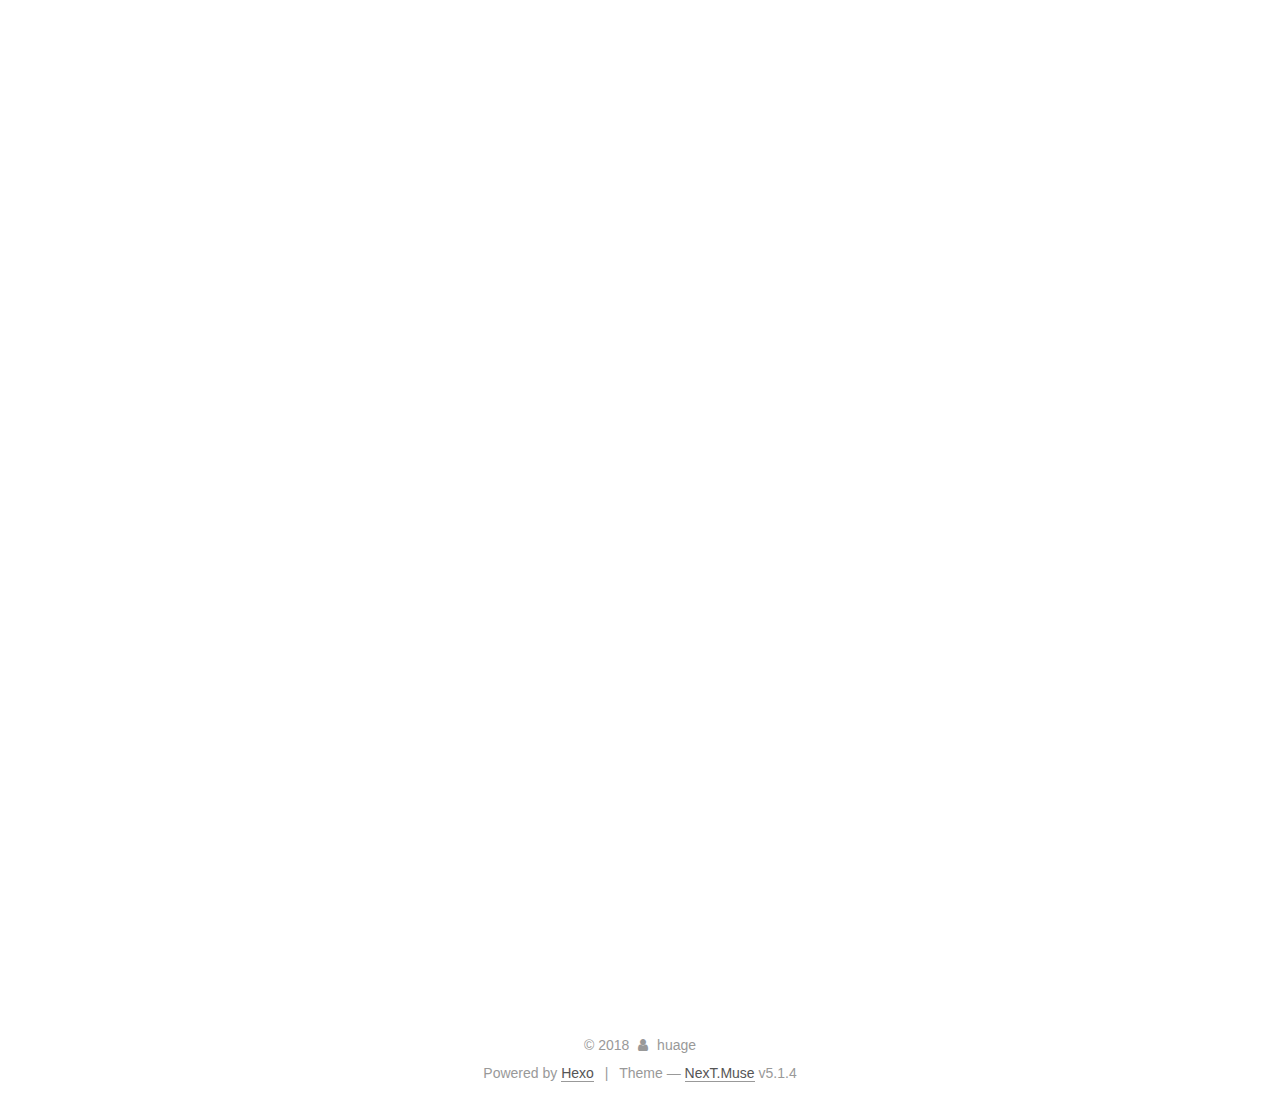
<file: 2018/08/20/archetype/index.html>
<!DOCTYPE html>



  


<html class="theme-next muse use-motion" lang="markdown">
<head>
  <meta charset="UTF-8"/>
<meta http-equiv="X-UA-Compatible" content="IE=edge" />
<meta name="viewport" content="width=device-width, initial-scale=1, maximum-scale=1"/>
<meta name="theme-color" content="#222">









<meta http-equiv="Cache-Control" content="no-transform" />
<meta http-equiv="Cache-Control" content="no-siteapp" />
















  
  
  <link href="/lib/fancybox/source/jquery.fancybox.css?v=2.1.5" rel="stylesheet" type="text/css" />







<link href="/lib/font-awesome/css/font-awesome.min.css?v=4.6.2" rel="stylesheet" type="text/css" />

<link href="/css/main.css?v=5.1.4" rel="stylesheet" type="text/css" />


  <link rel="apple-touch-icon" sizes="180x180" href="/images/apple-touch-icon-next.png?v=5.1.4">


  <link rel="icon" type="image/png" sizes="32x32" href="/images/favicon-32x32-next.png?v=5.1.4">


  <link rel="icon" type="image/png" sizes="16x16" href="/images/favicon-16x16-next.png?v=5.1.4">


  <link rel="mask-icon" href="/images/logo.svg?v=5.1.4" color="#222">





  <meta name="keywords" content="Hexo, NexT" />





  <link rel="alternate" href="/atom.xml" title="花叔的修行" type="application/atom+xml" />






<meta name="description" content="Archetype：骨架的意思。 Archetype是什么？简单的说，Archetype是Maven工程的模板工具包。 一个Archetype定义了要做的相同类型事情的初始样式或模型。这个名称给我们提供来了一个一致的生成Maven工程的方式。Archetype会帮助作者给用户创建Maven工程模板，并给用户提供生成相关工程模板版本的参数化方法。 使用Archetype提供的好的方法，是开发者能够使">
<meta name="keywords" content="开发、编程、网络、分布式、通讯">
<meta property="og:type" content="article">
<meta property="og:title" content="archetype">
<meta property="og:url" content="http://shipf.github.io/2018/08/20/archetype/index.html">
<meta property="og:site_name" content="花叔的修行">
<meta property="og:description" content="Archetype：骨架的意思。 Archetype是什么？简单的说，Archetype是Maven工程的模板工具包。 一个Archetype定义了要做的相同类型事情的初始样式或模型。这个名称给我们提供来了一个一致的生成Maven工程的方式。Archetype会帮助作者给用户创建Maven工程模板，并给用户提供生成相关工程模板版本的参数化方法。 使用Archetype提供的好的方法，是开发者能够使">
<meta property="og:locale" content="markdown">
<meta property="og:updated_time" content="2018-08-21T03:53:27.000Z">
<meta name="twitter:card" content="summary">
<meta name="twitter:title" content="archetype">
<meta name="twitter:description" content="Archetype：骨架的意思。 Archetype是什么？简单的说，Archetype是Maven工程的模板工具包。 一个Archetype定义了要做的相同类型事情的初始样式或模型。这个名称给我们提供来了一个一致的生成Maven工程的方式。Archetype会帮助作者给用户创建Maven工程模板，并给用户提供生成相关工程模板版本的参数化方法。 使用Archetype提供的好的方法，是开发者能够使">



<script type="text/javascript" id="hexo.configurations">
  var NexT = window.NexT || {};
  var CONFIG = {
    root: '/',
    scheme: 'Muse',
    version: '5.1.4',
    sidebar: {"position":"left","display":"post","offset":12,"b2t":false,"scrollpercent":false,"onmobile":false},
    fancybox: true,
    tabs: true,
    motion: {"enable":true,"async":false,"transition":{"post_block":"fadeIn","post_header":"slideDownIn","post_body":"slideDownIn","coll_header":"slideLeftIn","sidebar":"slideUpIn"}},
    duoshuo: {
      userId: '0',
      author: 'Author'
    },
    algolia: {
      applicationID: '',
      apiKey: '',
      indexName: '',
      hits: {"per_page":10},
      labels: {"input_placeholder":"Search for Posts","hits_empty":"We didn't find any results for the search: ${query}","hits_stats":"${hits} results found in ${time} ms"}
    }
  };
</script>



  <link rel="canonical" href="http://shipf.github.io/2018/08/20/archetype/"/>





  <title>archetype | 花叔的修行</title>
  








</head>

<body itemscope itemtype="http://schema.org/WebPage" lang="markdown">

  
  
    
  

  <div class="container sidebar-position-left page-post-detail">
    <div class="headband"></div>

    <header id="header" class="header" itemscope itemtype="http://schema.org/WPHeader">
      <div class="header-inner"><div class="site-brand-wrapper">
  <div class="site-meta ">
    

    <div class="custom-logo-site-title">
      <a href="/"  class="brand" rel="start">
        <span class="logo-line-before"><i></i></span>
        <span class="site-title">花叔的修行</span>
        <span class="logo-line-after"><i></i></span>
      </a>
    </div>
      
        <p class="site-subtitle">技术的心得随记</p>
      
  </div>

  <div class="site-nav-toggle">
    <button>
      <span class="btn-bar"></span>
      <span class="btn-bar"></span>
      <span class="btn-bar"></span>
    </button>
  </div>
</div>

<nav class="site-nav">
  

  
    <ul id="menu" class="menu">
      
        
        <li class="menu-item menu-item-home">
          <a href="/" rel="section">
            
              <i class="menu-item-icon fa fa-fw fa-home"></i> <br />
            
            Home
          </a>
        </li>
      
        
        <li class="menu-item menu-item-archives">
          <a href="/archives/" rel="section">
            
              <i class="menu-item-icon fa fa-fw fa-archive"></i> <br />
            
            Archives
          </a>
        </li>
      

      
    </ul>
  

  
</nav>



 </div>
    </header>

    <main id="main" class="main">
      <div class="main-inner">
        <div class="content-wrap">
          <div id="content" class="content">
            

  <div id="posts" class="posts-expand">
    

  

  
  
  

  <article class="post post-type-normal" itemscope itemtype="http://schema.org/Article">
  
  
  
  <div class="post-block">
    <link itemprop="mainEntityOfPage" href="http://shipf.github.io/2018/08/20/archetype/">

    <span hidden itemprop="author" itemscope itemtype="http://schema.org/Person">
      <meta itemprop="name" content="huage">
      <meta itemprop="description" content="">
      <meta itemprop="image" content="/images/avatar.gif">
    </span>

    <span hidden itemprop="publisher" itemscope itemtype="http://schema.org/Organization">
      <meta itemprop="name" content="花叔的修行">
    </span>

    
      <header class="post-header">

        
        
          <h1 class="post-title" itemprop="name headline">archetype</h1>
        

        <div class="post-meta">
          <span class="post-time">
            
              <span class="post-meta-item-icon">
                <i class="fa fa-calendar-o"></i>
              </span>
              
                <span class="post-meta-item-text">Posted on</span>
              
              <time title="Post created" itemprop="dateCreated datePublished" datetime="2018-08-20T17:39:25+08:00">
                2018-08-20
              </time>
            

            

            
          </span>

          

          
            
          

          
          

          

          

          

        </div>
      </header>
    

    
    
    
    <div class="post-body" itemprop="articleBody">

      
      

      
        <p>Archetype：骨架的意思。</p>
<h1 id="Archetype是什么？"><a href="#Archetype是什么？" class="headerlink" title="Archetype是什么？"></a>Archetype是什么？</h1><p>简单的说，Archetype是Maven工程的模板工具包。</p>
<p>一个Archetype定义了要做的相同类型事情的初始样式或模型。这个名称给我们提供来了一个一致的生成Maven工程的方式。Archetype会帮助作者给用户创建Maven工程模板，并给用户提供生成相关工程模板版本的参数化方法。</p>
<p>使用Archetype提供的好的方法，是开发者能够使用最佳实践来快速的构建和组织一致化的工程。</p>
<p>在Maven工程中，我们努力使用Archetype来尽可能快的给用户提供示例工程，同时也会把Maven的最佳实践介绍给新的用户。一个新的用户可以使用工作中的Maven工作作为跳板来研究更过的Maven中功能。<br>我们也可以使用Archetype的添加机制，这样就意味着允许我们抓取Archetype中项目片段，并把它们添加到既存的工程中。Maven网站的Archetype就是很好的例子。例如，你可以使用<code>quick start archetype</code>来生成一个工程，然后就可以通过其中既存的<code>site archetype</code>来快速的创建一个网址工程。你能够使用Archetype来做很多这样的事情。</p>
<p>在你的团队中可能想要标准化的J2EE开发，这需要你提供EJBs、或者是WARs、或者是Web services的原型。一旦在你团队资源库中创建和部署这些原型，它们就可以在你团队内共享使用。</p>
<h1 id="如何使用Archetype"><a href="#如何使用Archetype" class="headerlink" title="如何使用Archetype"></a>如何使用Archetype</h1><p>要基于Archetype来创建一个新的工程，需要像下面示例这样来调用：<br><code>mvn archetype:generate</code></p>
<h1 id="常用Archetype："><a href="#常用Archetype：" class="headerlink" title="常用Archetype："></a>常用Archetype：</h1><p><em>maven-archetype-quickstart</em></p>
<p>默认的Archetype,基本内容包括：</p>
<ul>
<li>一个包含junit依赖声明的pom.xml</li>
<li>src/main/java主代码目录及一个名为App的类</li>
<li>src/test/java测试代码目录及一个名为AppTest的测试用例</li>
</ul>
<p><em>maven-archetype-webapp</em></p>
<p>　　一个最简单的Maven war项目模板，当需要快速创建一个Web应用的时候可以使用它。生成的项目内容包括：</p>
<ul>
<li>一个packaging为war且带有junit依赖声明的pom.xml</li>
<li>src/main/webapp/目录</li>
<li>src/main/webapp/index.jsp文件</li>
<li>src/main/webapp/WEB-INF/web.xml文件</li>
</ul>
<h1 id="建立自己的Archetype"><a href="#建立自己的Archetype" class="headerlink" title="建立自己的Archetype"></a>建立自己的Archetype</h1><h2 id="创建自己的project"><a href="#创建自己的project" class="headerlink" title="创建自己的project"></a>创建自己的project</h2><p>通过IDEA或者spring init 来创建自己的project</p>
<h2 id="在project的根目录下"><a href="#在project的根目录下" class="headerlink" title="在project的根目录下"></a>在project的根目录下</h2><pre><code>mvn clean package
mvn archetype:create-from-project 
</code></pre><h2 id="修改archetype的pom"><a href="#修改archetype的pom" class="headerlink" title="修改archetype的pom"></a>修改archetype的pom</h2><p>cd target,在pom.xml 中添加</p>
<pre><code>&lt;distributionManagement&gt;
     &lt;repository&gt;
       &lt;id&gt;maven-releases&lt;/id&gt;
       &lt;url&gt;http://xxx.com/repository/maven-releases/&lt;/url&gt;
     &lt;/repository&gt;
     &lt;snapshotRepository&gt;
       &lt;id&gt;maven-snapshots&lt;/id&gt;
       &lt;url&gt;http://xxx.com/repository/maven-snapshots/&lt;/url&gt;
     &lt;/snapshotRepository&gt;
   &lt;/distributionManagement&gt;
</code></pre><p>   如有需要修改version</p>
<h2 id="发布到nexus"><a href="#发布到nexus" class="headerlink" title="发布到nexus"></a>发布到nexus</h2><pre><code>mvn install
mvn deploy
</code></pre><h2 id="根据nexus仓库中的archetype生成"><a href="#根据nexus仓库中的archetype生成" class="headerlink" title="根据nexus仓库中的archetype生成"></a>根据nexus仓库中的archetype生成</h2><pre><code>mvn archetype:generate   -DgroupId=com.domain -DartifactId=cf-xxx   -Dpackage=com.domain.xxx -DarchetypeGroupId=com.domain -DarchetypeArtifactId=cf-archetype     -DarchetypeVersion=1.2.1 -DinteractiveMode=false
</code></pre>
      
    </div>
    
    
    

    

    

    

    <footer class="post-footer">
      

      
      
      

      

      
      
    </footer>
  </div>
  
  
  
  </article>



    <div class="post-spread">
      
    </div>
  </div>


          </div>
          


          

  



        </div>
        
          
  
  <div class="sidebar-toggle">
    <div class="sidebar-toggle-line-wrap">
      <span class="sidebar-toggle-line sidebar-toggle-line-first"></span>
      <span class="sidebar-toggle-line sidebar-toggle-line-middle"></span>
      <span class="sidebar-toggle-line sidebar-toggle-line-last"></span>
    </div>
  </div>

  <aside id="sidebar" class="sidebar">
    
    <div class="sidebar-inner">

      

      
        <ul class="sidebar-nav motion-element">
          <li class="sidebar-nav-toc sidebar-nav-active" data-target="post-toc-wrap">
            Table of Contents
          </li>
          <li class="sidebar-nav-overview" data-target="site-overview-wrap">
            Overview
          </li>
        </ul>
      

      <section class="site-overview-wrap sidebar-panel">
        <div class="site-overview">
          <div class="site-author motion-element" itemprop="author" itemscope itemtype="http://schema.org/Person">
            
              <p class="site-author-name" itemprop="name">huage</p>
              <p class="site-description motion-element" itemprop="description">学习体会记录重温升华，每一个领域都需要新的进步</p>
          </div>

          <nav class="site-state motion-element">

            
              <div class="site-state-item site-state-posts">
              
                <a href="/archives/">
              
                  <span class="site-state-item-count">1</span>
                  <span class="site-state-item-name">posts</span>
                </a>
              </div>
            

            

            

          </nav>

          
            <div class="feed-link motion-element">
              <a href="/atom.xml" rel="alternate">
                <i class="fa fa-rss"></i>
                RSS
              </a>
            </div>
          

          

          
          

          
          

          

        </div>
      </section>

      
      <!--noindex-->
        <section class="post-toc-wrap motion-element sidebar-panel sidebar-panel-active">
          <div class="post-toc">

            
              
            

            
              <div class="post-toc-content"><ol class="nav"><li class="nav-item nav-level-1"><a class="nav-link" href="#Archetype是什么？"><span class="nav-number">1.</span> <span class="nav-text">Archetype是什么？</span></a></li><li class="nav-item nav-level-1"><a class="nav-link" href="#如何使用Archetype"><span class="nav-number">2.</span> <span class="nav-text">如何使用Archetype</span></a></li><li class="nav-item nav-level-1"><a class="nav-link" href="#常用Archetype："><span class="nav-number">3.</span> <span class="nav-text">常用Archetype：</span></a></li><li class="nav-item nav-level-1"><a class="nav-link" href="#建立自己的Archetype"><span class="nav-number">4.</span> <span class="nav-text">建立自己的Archetype</span></a><ol class="nav-child"><li class="nav-item nav-level-2"><a class="nav-link" href="#创建自己的project"><span class="nav-number">4.1.</span> <span class="nav-text">创建自己的project</span></a></li><li class="nav-item nav-level-2"><a class="nav-link" href="#在project的根目录下"><span class="nav-number">4.2.</span> <span class="nav-text">在project的根目录下</span></a></li><li class="nav-item nav-level-2"><a class="nav-link" href="#修改archetype的pom"><span class="nav-number">4.3.</span> <span class="nav-text">修改archetype的pom</span></a></li><li class="nav-item nav-level-2"><a class="nav-link" href="#发布到nexus"><span class="nav-number">4.4.</span> <span class="nav-text">发布到nexus</span></a></li><li class="nav-item nav-level-2"><a class="nav-link" href="#根据nexus仓库中的archetype生成"><span class="nav-number">4.5.</span> <span class="nav-text">根据nexus仓库中的archetype生成</span></a></li></ol></li></ol></div>
            

          </div>
        </section>
      <!--/noindex-->
      

      

    </div>
  </aside>


        
      </div>
    </main>

    <footer id="footer" class="footer">
      <div class="footer-inner">
        <div class="copyright">&copy; <span itemprop="copyrightYear">2018</span>
  <span class="with-love">
    <i class="fa fa-user"></i>
  </span>
  <span class="author" itemprop="copyrightHolder">huage</span>

  
</div>


  <div class="powered-by">Powered by <a class="theme-link" target="_blank" href="https://hexo.io">Hexo</a></div>



  <span class="post-meta-divider">|</span>



  <div class="theme-info">Theme &mdash; <a class="theme-link" target="_blank" href="https://github.com/iissnan/hexo-theme-next">NexT.Muse</a> v5.1.4</div>




        







        
      </div>
    </footer>

    
      <div class="back-to-top">
        <i class="fa fa-arrow-up"></i>
        
      </div>
    

    

  </div>

  

<script type="text/javascript">
  if (Object.prototype.toString.call(window.Promise) !== '[object Function]') {
    window.Promise = null;
  }
</script>









  












  
  
    <script type="text/javascript" src="/lib/jquery/index.js?v=2.1.3"></script>
  

  
  
    <script type="text/javascript" src="/lib/fastclick/lib/fastclick.min.js?v=1.0.6"></script>
  

  
  
    <script type="text/javascript" src="/lib/jquery_lazyload/jquery.lazyload.js?v=1.9.7"></script>
  

  
  
    <script type="text/javascript" src="/lib/velocity/velocity.min.js?v=1.2.1"></script>
  

  
  
    <script type="text/javascript" src="/lib/velocity/velocity.ui.min.js?v=1.2.1"></script>
  

  
  
    <script type="text/javascript" src="/lib/fancybox/source/jquery.fancybox.pack.js?v=2.1.5"></script>
  


  


  <script type="text/javascript" src="/js/src/utils.js?v=5.1.4"></script>

  <script type="text/javascript" src="/js/src/motion.js?v=5.1.4"></script>



  
  

  
  <script type="text/javascript" src="/js/src/scrollspy.js?v=5.1.4"></script>
<script type="text/javascript" src="/js/src/post-details.js?v=5.1.4"></script>



  


  <script type="text/javascript" src="/js/src/bootstrap.js?v=5.1.4"></script>



  


  




	





  





  












  





  

  

  

  
  

  

  

  

</body>
</html>
</file>
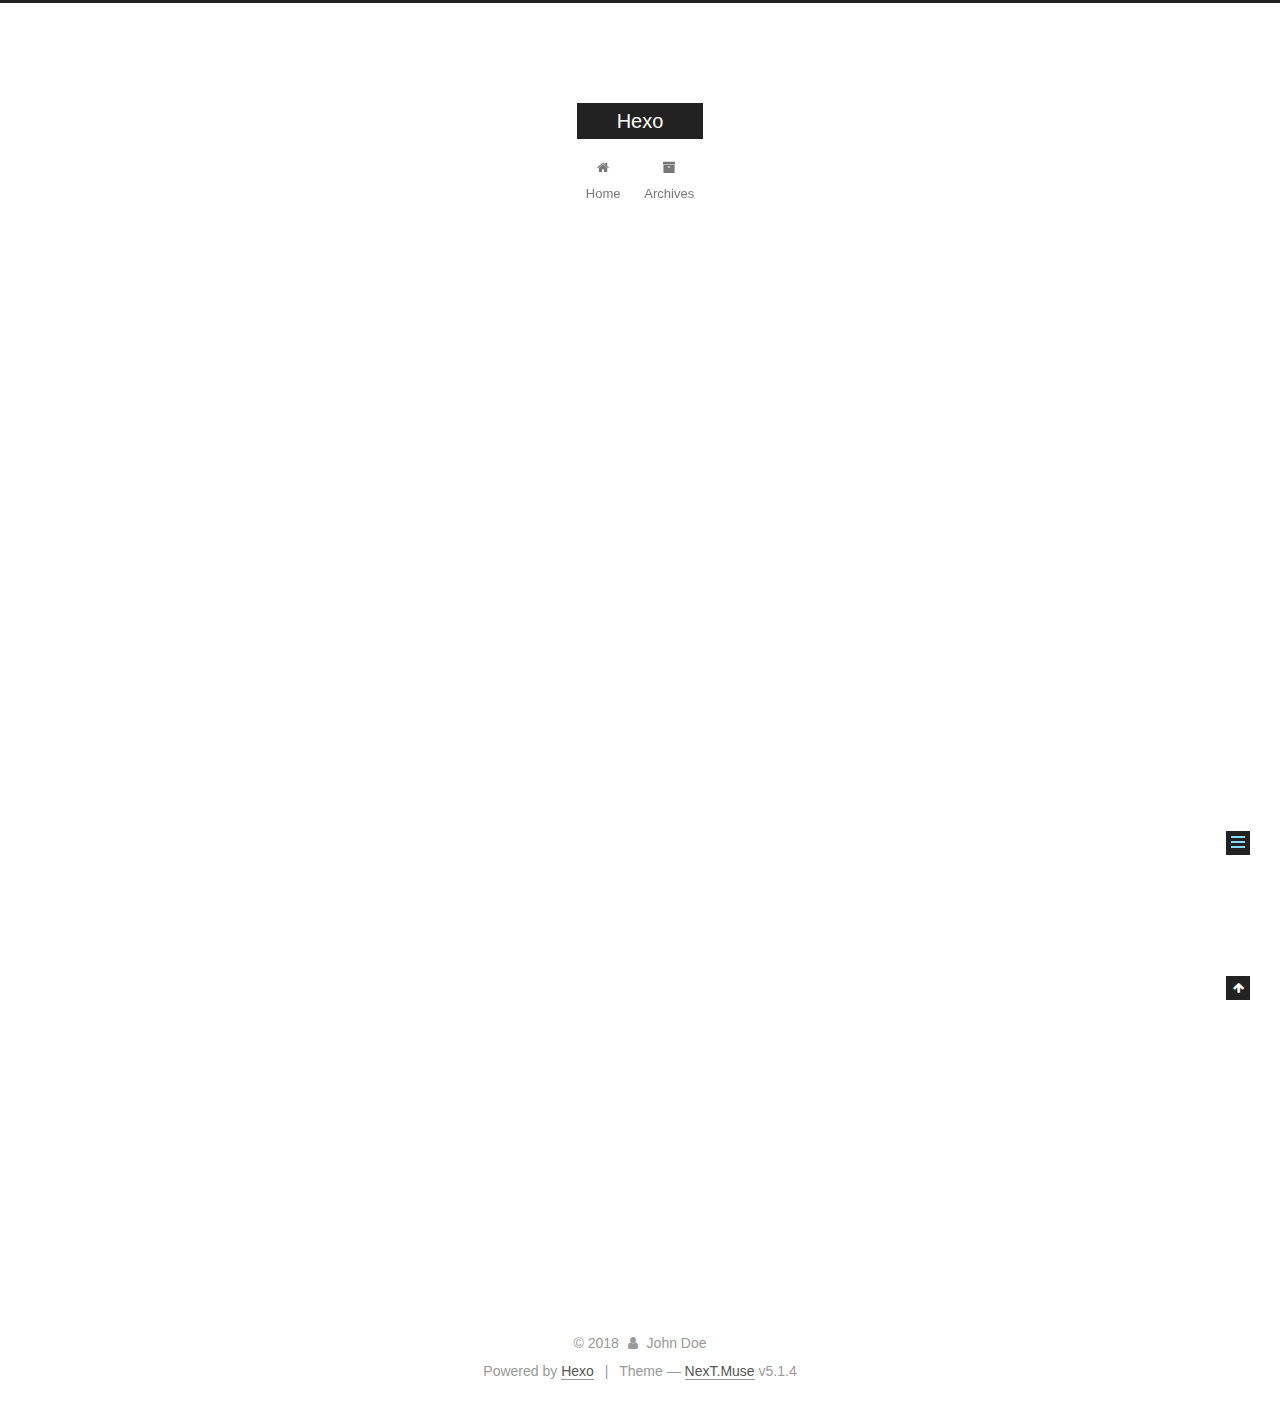
<file: 2018/08/20/hello-world/index.html>
<!DOCTYPE html>



  


<html class="theme-next muse use-motion" lang="">
<head>
  <meta charset="UTF-8"/>
<meta http-equiv="X-UA-Compatible" content="IE=edge" />
<meta name="viewport" content="width=device-width, initial-scale=1, maximum-scale=1"/>
<meta name="theme-color" content="#222">









<meta http-equiv="Cache-Control" content="no-transform" />
<meta http-equiv="Cache-Control" content="no-siteapp" />
















  
  
  <link href="/lib/fancybox/source/jquery.fancybox.css?v=2.1.5" rel="stylesheet" type="text/css" />







<link href="/lib/font-awesome/css/font-awesome.min.css?v=4.6.2" rel="stylesheet" type="text/css" />

<link href="/css/main.css?v=5.1.4" rel="stylesheet" type="text/css" />


  <link rel="apple-touch-icon" sizes="180x180" href="/images/apple-touch-icon-next.png?v=5.1.4">


  <link rel="icon" type="image/png" sizes="32x32" href="/images/favicon-32x32-next.png?v=5.1.4">


  <link rel="icon" type="image/png" sizes="16x16" href="/images/favicon-16x16-next.png?v=5.1.4">


  <link rel="mask-icon" href="/images/logo.svg?v=5.1.4" color="#222">





  <meta name="keywords" content="Hexo, NexT" />




  


  <link rel="alternate" href="/atom.xml" title="Hexo" type="application/atom+xml" />






<meta name="description" content="Welcome to Hexo! This is your very first post. Check documentation for more info. If you get any problems when using Hexo, you can find the answer in troubleshooting or you can ask me on GitHub. Quick">
<meta property="og:type" content="article">
<meta property="og:title" content="Hello World">
<meta property="og:url" content="http://yoursite.com/2018/08/20/hello-world/index.html">
<meta property="og:site_name" content="Hexo">
<meta property="og:description" content="Welcome to Hexo! This is your very first post. Check documentation for more info. If you get any problems when using Hexo, you can find the answer in troubleshooting or you can ask me on GitHub. Quick">
<meta property="og:locale" content="default">
<meta property="og:updated_time" content="2018-08-20T08:12:48.000Z">
<meta name="twitter:card" content="summary">
<meta name="twitter:title" content="Hello World">
<meta name="twitter:description" content="Welcome to Hexo! This is your very first post. Check documentation for more info. If you get any problems when using Hexo, you can find the answer in troubleshooting or you can ask me on GitHub. Quick">



<script type="text/javascript" id="hexo.configurations">
  var NexT = window.NexT || {};
  var CONFIG = {
    root: '/',
    scheme: 'Muse',
    version: '5.1.4',
    sidebar: {"position":"left","display":"post","offset":12,"b2t":false,"scrollpercent":false,"onmobile":false},
    fancybox: true,
    tabs: true,
    motion: {"enable":true,"async":false,"transition":{"post_block":"fadeIn","post_header":"slideDownIn","post_body":"slideDownIn","coll_header":"slideLeftIn","sidebar":"slideUpIn"}},
    duoshuo: {
      userId: '0',
      author: 'Author'
    },
    algolia: {
      applicationID: '',
      apiKey: '',
      indexName: '',
      hits: {"per_page":10},
      labels: {"input_placeholder":"Search for Posts","hits_empty":"We didn't find any results for the search: ${query}","hits_stats":"${hits} results found in ${time} ms"}
    }
  };
</script>



  <link rel="canonical" href="http://yoursite.com/2018/08/20/hello-world/"/>





  <title>Hello World | Hexo</title>
  








</head>

<body itemscope itemtype="http://schema.org/WebPage" lang="default">

  
  
    
  

  <div class="container sidebar-position-left page-post-detail">
    <div class="headband"></div>

    <header id="header" class="header" itemscope itemtype="http://schema.org/WPHeader">
      <div class="header-inner"><div class="site-brand-wrapper">
  <div class="site-meta ">
    

    <div class="custom-logo-site-title">
      <a href="/"  class="brand" rel="start">
        <span class="logo-line-before"><i></i></span>
        <span class="site-title">Hexo</span>
        <span class="logo-line-after"><i></i></span>
      </a>
    </div>
      
        <p class="site-subtitle"></p>
      
  </div>

  <div class="site-nav-toggle">
    <button>
      <span class="btn-bar"></span>
      <span class="btn-bar"></span>
      <span class="btn-bar"></span>
    </button>
  </div>
</div>

<nav class="site-nav">
  

  
    <ul id="menu" class="menu">
      
        
        <li class="menu-item menu-item-home">
          <a href="/" rel="section">
            
              <i class="menu-item-icon fa fa-fw fa-home"></i> <br />
            
            Home
          </a>
        </li>
      
        
        <li class="menu-item menu-item-archives">
          <a href="/archives/" rel="section">
            
              <i class="menu-item-icon fa fa-fw fa-archive"></i> <br />
            
            Archives
          </a>
        </li>
      

      
    </ul>
  

  
</nav>



 </div>
    </header>

    <main id="main" class="main">
      <div class="main-inner">
        <div class="content-wrap">
          <div id="content" class="content">
            

  <div id="posts" class="posts-expand">
    

  

  
  
  

  <article class="post post-type-normal" itemscope itemtype="http://schema.org/Article">
  
  
  
  <div class="post-block">
    <link itemprop="mainEntityOfPage" href="http://yoursite.com/2018/08/20/hello-world/">

    <span hidden itemprop="author" itemscope itemtype="http://schema.org/Person">
      <meta itemprop="name" content="John Doe">
      <meta itemprop="description" content="">
      <meta itemprop="image" content="/images/avatar.gif">
    </span>

    <span hidden itemprop="publisher" itemscope itemtype="http://schema.org/Organization">
      <meta itemprop="name" content="Hexo">
    </span>

    
      <header class="post-header">

        
        
          <h1 class="post-title" itemprop="name headline">Hello World</h1>
        

        <div class="post-meta">
          <span class="post-time">
            
              <span class="post-meta-item-icon">
                <i class="fa fa-calendar-o"></i>
              </span>
              
                <span class="post-meta-item-text">Posted on</span>
              
              <time title="Post created" itemprop="dateCreated datePublished" datetime="2018-08-20T16:12:48+08:00">
                2018-08-20
              </time>
            

            

            
          </span>

          

          
            
          

          
          

          

          

          

        </div>
      </header>
    

    
    
    
    <div class="post-body" itemprop="articleBody">

      
      

      
        <p>Welcome to <a href="https://hexo.io/" target="_blank" rel="noopener">Hexo</a>! This is your very first post. Check <a href="https://hexo.io/docs/" target="_blank" rel="noopener">documentation</a> for more info. If you get any problems when using Hexo, you can find the answer in <a href="https://hexo.io/docs/troubleshooting.html" target="_blank" rel="noopener">troubleshooting</a> or you can ask me on <a href="https://github.com/hexojs/hexo/issues" target="_blank" rel="noopener">GitHub</a>.</p>
<h2 id="Quick-Start"><a href="#Quick-Start" class="headerlink" title="Quick Start"></a>Quick Start</h2><h3 id="Create-a-new-post"><a href="#Create-a-new-post" class="headerlink" title="Create a new post"></a>Create a new post</h3><figure class="highlight bash"><table><tr><td class="gutter"><pre><span class="line">1</span><br></pre></td><td class="code"><pre><span class="line">$ hexo new <span class="string">"My New Post"</span></span><br></pre></td></tr></table></figure>
<p>More info: <a href="https://hexo.io/docs/writing.html" target="_blank" rel="noopener">Writing</a></p>
<h3 id="Run-server"><a href="#Run-server" class="headerlink" title="Run server"></a>Run server</h3><figure class="highlight bash"><table><tr><td class="gutter"><pre><span class="line">1</span><br></pre></td><td class="code"><pre><span class="line">$ hexo server</span><br></pre></td></tr></table></figure>
<p>More info: <a href="https://hexo.io/docs/server.html" target="_blank" rel="noopener">Server</a></p>
<h3 id="Generate-static-files"><a href="#Generate-static-files" class="headerlink" title="Generate static files"></a>Generate static files</h3><figure class="highlight bash"><table><tr><td class="gutter"><pre><span class="line">1</span><br></pre></td><td class="code"><pre><span class="line">$ hexo generate</span><br></pre></td></tr></table></figure>
<p>More info: <a href="https://hexo.io/docs/generating.html" target="_blank" rel="noopener">Generating</a></p>
<h3 id="Deploy-to-remote-sites"><a href="#Deploy-to-remote-sites" class="headerlink" title="Deploy to remote sites"></a>Deploy to remote sites</h3><figure class="highlight bash"><table><tr><td class="gutter"><pre><span class="line">1</span><br></pre></td><td class="code"><pre><span class="line">$ hexo deploy</span><br></pre></td></tr></table></figure>
<p>More info: <a href="https://hexo.io/docs/deployment.html" target="_blank" rel="noopener">Deployment</a></p>

      
    </div>
    
    
    

    

    

    

    <footer class="post-footer">
      

      
      
      

      

      
      
    </footer>
  </div>
  
  
  
  </article>



    <div class="post-spread">
      
    </div>
  </div>


          </div>
          


          

  



        </div>
        
          
  
  <div class="sidebar-toggle">
    <div class="sidebar-toggle-line-wrap">
      <span class="sidebar-toggle-line sidebar-toggle-line-first"></span>
      <span class="sidebar-toggle-line sidebar-toggle-line-middle"></span>
      <span class="sidebar-toggle-line sidebar-toggle-line-last"></span>
    </div>
  </div>

  <aside id="sidebar" class="sidebar">
    
    <div class="sidebar-inner">

      

      
        <ul class="sidebar-nav motion-element">
          <li class="sidebar-nav-toc sidebar-nav-active" data-target="post-toc-wrap">
            Table of Contents
          </li>
          <li class="sidebar-nav-overview" data-target="site-overview-wrap">
            Overview
          </li>
        </ul>
      

      <section class="site-overview-wrap sidebar-panel">
        <div class="site-overview">
          <div class="site-author motion-element" itemprop="author" itemscope itemtype="http://schema.org/Person">
            
              <p class="site-author-name" itemprop="name">John Doe</p>
              <p class="site-description motion-element" itemprop="description"></p>
          </div>

          <nav class="site-state motion-element">

            
              <div class="site-state-item site-state-posts">
              
                <a href="/archives/">
              
                  <span class="site-state-item-count">1</span>
                  <span class="site-state-item-name">posts</span>
                </a>
              </div>
            

            

            

          </nav>

          
            <div class="feed-link motion-element">
              <a href="/atom.xml" rel="alternate">
                <i class="fa fa-rss"></i>
                RSS
              </a>
            </div>
          

          

          
          

          
          

          

        </div>
      </section>

      
      <!--noindex-->
        <section class="post-toc-wrap motion-element sidebar-panel sidebar-panel-active">
          <div class="post-toc">

            
              
            

            
              <div class="post-toc-content"><ol class="nav"><li class="nav-item nav-level-2"><a class="nav-link" href="#Quick-Start"><span class="nav-number">1.</span> <span class="nav-text">Quick Start</span></a><ol class="nav-child"><li class="nav-item nav-level-3"><a class="nav-link" href="#Create-a-new-post"><span class="nav-number">1.1.</span> <span class="nav-text">Create a new post</span></a></li><li class="nav-item nav-level-3"><a class="nav-link" href="#Run-server"><span class="nav-number">1.2.</span> <span class="nav-text">Run server</span></a></li><li class="nav-item nav-level-3"><a class="nav-link" href="#Generate-static-files"><span class="nav-number">1.3.</span> <span class="nav-text">Generate static files</span></a></li><li class="nav-item nav-level-3"><a class="nav-link" href="#Deploy-to-remote-sites"><span class="nav-number">1.4.</span> <span class="nav-text">Deploy to remote sites</span></a></li></ol></li></ol></div>
            

          </div>
        </section>
      <!--/noindex-->
      

      

    </div>
  </aside>


        
      </div>
    </main>

    <footer id="footer" class="footer">
      <div class="footer-inner">
        <div class="copyright">&copy; <span itemprop="copyrightYear">2018</span>
  <span class="with-love">
    <i class="fa fa-user"></i>
  </span>
  <span class="author" itemprop="copyrightHolder">John Doe</span>

  
</div>


  <div class="powered-by">Powered by <a class="theme-link" target="_blank" href="https://hexo.io">Hexo</a></div>



  <span class="post-meta-divider">|</span>



  <div class="theme-info">Theme &mdash; <a class="theme-link" target="_blank" href="https://github.com/iissnan/hexo-theme-next">NexT.Muse</a> v5.1.4</div>




        







        
      </div>
    </footer>

    
      <div class="back-to-top">
        <i class="fa fa-arrow-up"></i>
        
      </div>
    

    

  </div>

  

<script type="text/javascript">
  if (Object.prototype.toString.call(window.Promise) !== '[object Function]') {
    window.Promise = null;
  }
</script>









  












  
  
    <script type="text/javascript" src="/lib/jquery/index.js?v=2.1.3"></script>
  

  
  
    <script type="text/javascript" src="/lib/fastclick/lib/fastclick.min.js?v=1.0.6"></script>
  

  
  
    <script type="text/javascript" src="/lib/jquery_lazyload/jquery.lazyload.js?v=1.9.7"></script>
  

  
  
    <script type="text/javascript" src="/lib/velocity/velocity.min.js?v=1.2.1"></script>
  

  
  
    <script type="text/javascript" src="/lib/velocity/velocity.ui.min.js?v=1.2.1"></script>
  

  
  
    <script type="text/javascript" src="/lib/fancybox/source/jquery.fancybox.pack.js?v=2.1.5"></script>
  


  


  <script type="text/javascript" src="/js/src/utils.js?v=5.1.4"></script>

  <script type="text/javascript" src="/js/src/motion.js?v=5.1.4"></script>



  
  

  
  <script type="text/javascript" src="/js/src/scrollspy.js?v=5.1.4"></script>
<script type="text/javascript" src="/js/src/post-details.js?v=5.1.4"></script>



  


  <script type="text/javascript" src="/js/src/bootstrap.js?v=5.1.4"></script>



  


  




	





  





  












  





  

  

  

  
  

  

  

  

</body>
</html>
</file>
<file: css/main.css>
/* normalize.css v3.0.2 | MIT License | git.io/normalize */
html {
  font-family: sans-serif; /* 1 */
  -ms-text-size-adjust: 100%; /* 2 */
  -webkit-text-size-adjust: 100%; /* 2 */
}
body {
  margin: 0;
}
article,
aside,
details,
figcaption,
figure,
footer,
header,
hgroup,
main,
menu,
nav,
section,
summary {
  display: block;
}
audio,
canvas,
progress,
video {
  display: inline-block; /* 1 */
  vertical-align: baseline; /* 2 */
}
audio:not([controls]) {
  display: none;
  height: 0;
}
[hidden],
template {
  display: none;
}
a {
  background-color: transparent;
}
a:active,
a:hover {
  outline: 0;
}
abbr[title] {
  border-bottom: 1px dotted;
}
b,
strong {
  font-weight: bold;
}
dfn {
  font-style: italic;
}
h1 {
  font-size: 2em;
  margin: 0.67em 0;
}
mark {
  background: #ff0;
  color: #000;
}
small {
  font-size: 80%;
}
sub,
sup {
  font-size: 75%;
  line-height: 0;
  position: relative;
  vertical-align: baseline;
}
sup {
  top: -0.5em;
}
sub {
  bottom: -0.25em;
}
img {
  border: 0;
}
svg:not(:root) {
  overflow: hidden;
}
figure {
  margin: 1em 40px;
}
hr {
  -moz-box-sizing: content-box;
  box-sizing: content-box;
  height: 0;
}
pre {
  overflow: auto;
}
code,
kbd,
pre,
samp {
  font-family: monospace, monospace;
  font-size: 1em;
}
button,
input,
optgroup,
select,
textarea {
  color: inherit; /* 1 */
  font: inherit; /* 2 */
  margin: 0; /* 3 */
}
button {
  overflow: visible;
}
button,
select {
  text-transform: none;
}
button,
html input[type="button"],
input[type="reset"],
input[type="submit"] {
  -webkit-appearance: button; /* 2 */
  cursor: pointer; /* 3 */
}
button[disabled],
html input[disabled] {
  cursor: default;
}
button::-moz-focus-inner,
input::-moz-focus-inner {
  border: 0;
  padding: 0;
}
input {
  line-height: normal;
}
input[type="checkbox"],
input[type="radio"] {
  box-sizing: border-box; /* 1 */
  padding: 0; /* 2 */
}
input[type="number"]::-webkit-inner-spin-button,
input[type="number"]::-webkit-outer-spin-button {
  height: auto;
}
input[type="search"] {
  -webkit-appearance: textfield; /* 1 */
  -moz-box-sizing: content-box;
  -webkit-box-sizing: content-box; /* 2 */
  box-sizing: content-box;
}
input[type="search"]::-webkit-search-cancel-button,
input[type="search"]::-webkit-search-decoration {
  -webkit-appearance: none;
}
fieldset {
  border: 1px solid #c0c0c0;
  margin: 0 2px;
  padding: 0.35em 0.625em 0.75em;
}
legend {
  border: 0; /* 1 */
  padding: 0; /* 2 */
}
textarea {
  overflow: auto;
}
optgroup {
  font-weight: bold;
}
table {
  border-collapse: collapse;
  border-spacing: 0;
}
td,
th {
  padding: 0;
}
::selection {
  background: #262a30;
  color: #fff;
}
body {
  position: relative;
  font-family: 'Lato', "PingFang SC", "Microsoft YaHei", sans-serif;
  font-size: 14px;
  line-height: 2;
  color: #555;
  background: #fff;
}
@media (max-width: 767px) {
  body {
    padding-right: 0 !important;
  }
}
@media (min-width: 768px) and (max-width: 991px) {
  body {
    padding-right: 0 !important;
  }
}
@media (min-width: 1600px) {
  body {
    font-size: 16px;
  }
}
h1,
h2,
h3,
h4,
h5,
h6 {
  margin: 0;
  padding: 0;
  font-weight: bold;
  line-height: 1.5;
  font-family: 'Lato', "PingFang SC", "Microsoft YaHei", sans-serif;
}
h2,
h3,
h4,
h5,
h6 {
  margin: 20px 0 15px;
}
h1 {
  font-size: 22px;
}
@media (max-width: 767px) {
  h1 {
    font-size: 18px;
  }
}
h2 {
  font-size: 20px;
}
@media (max-width: 767px) {
  h2 {
    font-size: 16px;
  }
}
h3 {
  font-size: 18px;
}
@media (max-width: 767px) {
  h3 {
    font-size: 14px;
  }
}
h4 {
  font-size: 16px;
}
@media (max-width: 767px) {
  h4 {
    font-size: 12px;
  }
}
h5 {
  font-size: 14px;
}
@media (max-width: 767px) {
  h5 {
    font-size: 10px;
  }
}
h6 {
  font-size: 12px;
}
@media (max-width: 767px) {
  h6 {
    font-size: 8px;
  }
}
p {
  margin: 0 0 20px 0;
}
a {
  color: #555;
  text-decoration: none;
  outline: none;
  border-bottom: 1px solid #999;
  word-wrap: break-word;
}
a:hover {
  color: #222;
  border-bottom-color: #222;
}
blockquote {
  margin: 0;
  padding: 0;
}
img {
  display: block;
  margin: auto;
  max-width: 100%;
  height: auto;
}
hr {
  margin: 40px 0;
  height: 3px;
  border: none;
  background-color: #ddd;
  background-image: repeating-linear-gradient(-45deg, #fff, #fff 4px, transparent 4px, transparent 8px);
}
blockquote {
  padding: 0 15px;
  color: #666;
  border-left: 4px solid #ddd;
}
blockquote cite::before {
  content: "-";
  padding: 0 5px;
}
dt {
  font-weight: 700;
}
dd {
  margin: 0;
  padding: 0;
}
kbd {
  border: 1px solid #ccc;
  border-radius: 0.2em;
  box-shadow: 0.1em 0.1em 0.2em rgba(0,0,0,0.1);
  background-color: #f9f9f9;
  font-family: inherit;
  background-image: -webkit-linear-gradient(top, #eee, #fff, #eee);
  padding: 0.1em 0.3em;
  white-space: nowrap;
}
.text-left {
  text-align: left;
}
.text-center {
  text-align: center;
}
.text-right {
  text-align: right;
}
.text-justify {
  text-align: justify;
}
.text-nowrap {
  white-space: nowrap;
}
.text-lowercase {
  text-transform: lowercase;
}
.text-uppercase {
  text-transform: uppercase;
}
.text-capitalize {
  text-transform: capitalize;
}
.center-block {
  display: block;
  margin-left: auto;
  margin-right: auto;
}
.clearfix:before,
.clearfix:after {
  content: " ";
  display: table;
}
.clearfix:after {
  clear: both;
}
.pullquote {
  width: 45%;
}
.pullquote.left {
  float: left;
  margin-left: 5px;
  margin-right: 10px;
}
.pullquote.right {
  float: right;
  margin-left: 10px;
  margin-right: 5px;
}
.affix.affix.affix {
  position: fixed;
}
.translation {
  margin-top: -20px;
  font-size: 14px;
  color: #999;
}
.scrollbar-measure {
  width: 100px;
  height: 100px;
  overflow: scroll;
  position: absolute;
  top: -9999px;
}
.use-motion .motion-element {
  opacity: 0;
}
table {
  margin: 20px 0;
  width: 100%;
  border-collapse: collapse;
  border-spacing: 0;
  border: 1px solid #ddd;
  font-size: 14px;
  table-layout: fixed;
  word-wrap: break-all;
}
table>tbody>tr:nth-of-type(odd) {
  background-color: #f9f9f9;
}
table>tbody>tr:hover {
  background-color: #f5f5f5;
}
caption,
th,
td {
  padding: 8px;
  text-align: left;
  vertical-align: middle;
  font-weight: normal;
}
th,
td {
  border-bottom: 3px solid #ddd;
  border-right: 1px solid #eee;
}
th {
  padding-bottom: 10px;
  font-weight: 700;
}
td {
  border-bottom-width: 1px;
}
html,
body {
  height: 100%;
}
.container {
  position: relative;
  min-height: 100%;
}
.header-inner {
  margin: 0 auto;
  padding: 100px 0 70px;
  width: 700px;
}
@media (min-width: 1600px) {
  .container .header-inner {
    width: 900px;
  }
}
.main {
  padding-bottom: 150px;
}
.main-inner {
  margin: 0 auto;
  width: 700px;
}
@media (min-width: 1600px) {
  .container .main-inner {
    width: 900px;
  }
}
.footer {
  position: absolute;
  left: 0;
  bottom: 0;
  width: 100%;
  min-height: 50px;
}
.footer-inner {
  box-sizing: border-box;
  margin: 20px auto;
  width: 700px;
}
@media (min-width: 1600px) {
  .container .footer-inner {
    width: 900px;
  }
}
pre,
.highlight {
  overflow: auto;
  margin: 20px 0;
  padding: 0;
  font-size: 13px;
  color: #4d4d4c;
  background: #f7f7f7;
  line-height: 1.6;
}
pre,
code {
  font-family: consolas, Menlo, "PingFang SC", "Microsoft YaHei", monospace;
}
code {
  padding: 2px 4px;
  word-wrap: break-word;
  color: #555;
  background: #eee;
  border-radius: 3px;
  font-size: 13px;
}
pre {
  padding: 10px;
}
pre code {
  padding: 0;
  color: #4d4d4c;
  background: none;
  text-shadow: none;
}
.highlight {
  border-radius: 1px;
}
.highlight pre {
  border: none;
  margin: 0;
  padding: 10px 0;
}
.highlight table {
  margin: 0;
  width: auto;
  border: none;
}
.highlight td {
  border: none;
  padding: 0;
}
.highlight figcaption {
  font-size: 1em;
  color: #4d4d4c;
  line-height: 1em;
  margin-bottom: 1em;
}
.highlight figcaption:before,
.highlight figcaption:after {
  content: " ";
  display: table;
}
.highlight figcaption:after {
  clear: both;
}
.highlight figcaption a {
  float: right;
  color: #4d4d4c;
}
.highlight figcaption a:hover {
  border-bottom-color: #4d4d4c;
}
.highlight .gutter pre {
  padding-left: 10px;
  padding-right: 10px;
  color: #869194;
  text-align: right;
  background-color: #eff2f3;
}
.highlight .code pre {
  width: 100%;
  padding-left: 10px;
  padding-right: 10px;
  background-color: #f7f7f7;
}
.highlight .line {
  height: 20px;
}
.gutter {
  -webkit-user-select: none;
  -moz-user-select: none;
  -ms-user-select: none;
  user-select: none;
}
.gist table {
  width: auto;
}
.gist table td {
  border: none;
}
pre .deletion {
  background: #fdd;
}
pre .addition {
  background: #dfd;
}
pre .meta {
  color: #8959a8;
}
pre .comment {
  color: #8e908c;
}
pre .variable,
pre .attribute,
pre .tag,
pre .regexp,
pre .ruby .constant,
pre .xml .tag .title,
pre .xml .pi,
pre .xml .doctype,
pre .html .doctype,
pre .css .id,
pre .css .class,
pre .css .pseudo {
  color: #c82829;
}
pre .number,
pre .preprocessor,
pre .built_in,
pre .literal,
pre .params,
pre .constant,
pre .command {
  color: #f5871f;
}
pre .ruby .class .title,
pre .css .rules .attribute,
pre .string,
pre .value,
pre .inheritance,
pre .header,
pre .ruby .symbol,
pre .xml .cdata,
pre .special,
pre .number,
pre .formula {
  color: #718c00;
}
pre .title,
pre .css .hexcolor {
  color: #3e999f;
}
pre .function,
pre .python .decorator,
pre .python .title,
pre .ruby .function .title,
pre .ruby .title .keyword,
pre .perl .sub,
pre .javascript .title,
pre .coffeescript .title {
  color: #4271ae;
}
pre .keyword,
pre .javascript .function {
  color: #8959a8;
}
.full-image.full-image.full-image.full-image {
  border: none;
  max-width: 100%;
  width: auto;
  margin: 20px auto 25px;
}
@media (min-width: 992px) {
  .full-image.full-image.full-image.full-image {
    max-width: none;
    width: 110%;
    margin: 25px -5%;
  }
}
.blockquote-center,
.page-home .post-type-quote blockquote,
.page-post-detail .post-type-quote blockquote {
  position: relative;
  margin: 40px 0;
  padding: 0;
  border-left: none;
  text-align: center;
}
.blockquote-center::before,
.page-home .post-type-quote blockquote::before,
.page-post-detail .post-type-quote blockquote::before,
.blockquote-center::after,
.page-home .post-type-quote blockquote::after,
.page-post-detail .post-type-quote blockquote::after {
  position: absolute;
  content: ' ';
  display: block;
  width: 100%;
  height: 24px;
  opacity: 0.2;
  background-repeat: no-repeat;
  background-position: 0 -6px;
  background-size: 22px 22px;
}
.blockquote-center::before,
.page-home .post-type-quote blockquote::before,
.page-post-detail .post-type-quote blockquote::before {
  top: -20px;
  background-image: url("../images/quote-l.svg");
  border-top: 1px solid #ccc;
}
.blockquote-center::after,
.page-home .post-type-quote blockquote::after,
.page-post-detail .post-type-quote blockquote::after {
  bottom: -20px;
  background-image: url("../images/quote-r.svg");
  border-bottom: 1px solid #ccc;
  background-position: 100% 8px;
}
.blockquote-center p,
.page-home .post-type-quote blockquote p,
.page-post-detail .post-type-quote blockquote p,
.blockquote-center div,
.page-home .post-type-quote blockquote div,
.page-post-detail .post-type-quote blockquote div {
  text-align: center;
}
.post .post-body .group-picture img {
  box-sizing: border-box;
  padding: 0 3px;
  border: none;
}
.post .group-picture-row {
  overflow: hidden;
  margin-top: 6px;
}
.post .group-picture-row:first-child {
  margin-top: 0;
}
.post .group-picture-column {
  float: left;
}
.page-post-detail .post-body .group-picture-column {
  float: none;
  margin-top: 10px;
  width: auto !important;
}
.page-post-detail .post-body .group-picture-column img {
  margin: 0 auto;
}
.page-archive .group-picture-container {
  overflow: hidden;
}
.page-archive .group-picture-row {
  float: left;
}
.page-archive .group-picture-row:first-child {
  margin-top: 6px;
}
.page-archive .group-picture-column {
  max-width: 150px;
  max-height: 150px;
}
.post-body .note {
  position: relative;
  padding: 15px;
  margin-bottom: 20px;
  border: 1px solid #eee;
  border-left-width: 5px;
  border-radius: 3px;
}
.post-body .note h2,
.post-body .note h3,
.post-body .note h4,
.post-body .note h5,
.post-body .note h6 {
  margin-top: 0;
  margin-bottom: 0;
  border-bottom: initial;
  padding-top: 0 !important;
}
.post-body .note p:first-child,
.post-body .note ul:first-child,
.post-body .note ol:first-child,
.post-body .note table:first-child,
.post-body .note pre:first-child,
.post-body .note blockquote:first-child {
  margin-top: 0;
}
.post-body .note p:last-child,
.post-body .note ul:last-child,
.post-body .note ol:last-child,
.post-body .note table:last-child,
.post-body .note pre:last-child,
.post-body .note blockquote:last-child {
  margin-bottom: 0;
}
.post-body .note.default {
  border-left-color: #777;
}
.post-body .note.default h2,
.post-body .note.default h3,
.post-body .note.default h4,
.post-body .note.default h5,
.post-body .note.default h6 {
  color: #777;
}
.post-body .note.primary {
  border-left-color: #6f42c1;
}
.post-body .note.primary h2,
.post-body .note.primary h3,
.post-body .note.primary h4,
.post-body .note.primary h5,
.post-body .note.primary h6 {
  color: #6f42c1;
}
.post-body .note.info {
  border-left-color: #428bca;
}
.post-body .note.info h2,
.post-body .note.info h3,
.post-body .note.info h4,
.post-body .note.info h5,
.post-body .note.info h6 {
  color: #428bca;
}
.post-body .note.success {
  border-left-color: #5cb85c;
}
.post-body .note.success h2,
.post-body .note.success h3,
.post-body .note.success h4,
.post-body .note.success h5,
.post-body .note.success h6 {
  color: #5cb85c;
}
.post-body .note.warning {
  border-left-color: #f0ad4e;
}
.post-body .note.warning h2,
.post-body .note.warning h3,
.post-body .note.warning h4,
.post-body .note.warning h5,
.post-body .note.warning h6 {
  color: #f0ad4e;
}
.post-body .note.danger {
  border-left-color: #d9534f;
}
.post-body .note.danger h2,
.post-body .note.danger h3,
.post-body .note.danger h4,
.post-body .note.danger h5,
.post-body .note.danger h6 {
  color: #d9534f;
}
.post-body .label {
  display: inline;
  padding: 0 2px;
  white-space: nowrap;
}
.post-body .label.default {
  background-color: #f0f0f0;
}
.post-body .label.primary {
  background-color: #efe6f7;
}
.post-body .label.info {
  background-color: #e5f2f8;
}
.post-body .label.success {
  background-color: #e7f4e9;
}
.post-body .label.warning {
  background-color: #fcf6e1;
}
.post-body .label.danger {
  background-color: #fae8eb;
}
.post-body .tabs {
  position: relative;
  display: block;
  margin-bottom: 20px;
  padding-top: 10px;
}
.post-body .tabs ul.nav-tabs {
  margin: 0;
  padding: 0;
  display: flex;
  margin-bottom: -1px;
}
@media (max-width: 413px) {
  .post-body .tabs ul.nav-tabs {
    display: block;
    margin-bottom: 5px;
  }
}
.post-body .tabs ul.nav-tabs li.tab {
  list-style-type: none !important;
  margin: 0 0.25em 0 0;
  border-top: 3px solid transparent;
  border-left: 1px solid transparent;
  border-right: 1px solid transparent;
}
@media (max-width: 413px) {
  .post-body .tabs ul.nav-tabs li.tab {
    margin: initial;
    border-top: 1px solid transparent;
    border-left: 3px solid transparent;
    border-right: 1px solid transparent;
    border-bottom: 1px solid transparent;
  }
}
.post-body .tabs ul.nav-tabs li.tab a {
  outline: 0;
  border-bottom: initial;
  display: block;
  line-height: 1.8em;
  padding: 0.25em 0.75em;
  transition-duration: 0.2s;
  transition-timing-function: ease-out;
  transition-delay: 0s;
}
.post-body .tabs ul.nav-tabs li.tab a i {
  width: 1.285714285714286em;
}
.post-body .tabs ul.nav-tabs li.tab.active {
  border-top: 3px solid #fc6423;
  border-left: 1px solid #ddd;
  border-right: 1px solid #ddd;
  background-color: #fff;
}
@media (max-width: 413px) {
  .post-body .tabs ul.nav-tabs li.tab.active {
    border-top: 1px solid #ddd;
    border-left: 3px solid #fc6423;
    border-right: 1px solid #ddd;
    border-bottom: 1px solid #ddd;
  }
}
.post-body .tabs ul.nav-tabs li.tab.active a {
  cursor: default;
  color: #555;
}
.post-body .tabs .tab-content {
  background-color: #fff;
}
.post-body .tabs .tab-content .tab-pane {
  border: 1px solid #ddd;
  padding: 20px 20px 0 20px;
}
.post-body .tabs .tab-content .tab-pane:not(.active) {
  display: none !important;
}
.post-body .tabs .tab-content .tab-pane.active {
  display: block !important;
}
.btn {
  display: inline-block;
  padding: 0 20px;
  font-size: 14px;
  color: #fff;
  background: #222;
  border: 2px solid #222;
  text-decoration: none;
  border-radius: 0;
  transition-property: background-color;
  transition-duration: 0.2s;
  transition-timing-function: ease-in-out;
  transition-delay: 0s;
  line-height: 2;
}
.btn:hover {
  border-color: #222;
  color: #222;
  background: #fff;
}
.btn +.btn {
  margin: 0 0 8px 8px;
}
.btn .fa-fw {
  width: 1.285714285714286em;
  text-align: left;
}
.btn-bar {
  display: block;
  width: 22px;
  height: 2px;
  background: #555;
  border-radius: 1px;
}
.btn-bar+.btn-bar {
  margin-top: 4px;
}
.pagination {
  margin: 120px 0 40px;
  text-align: center;
  border-top: 1px solid #eee;
}
.page-number-basic,
.pagination .prev,
.pagination .next,
.pagination .page-number,
.pagination .space {
  display: inline-block;
  position: relative;
  top: -1px;
  margin: 0 10px;
  padding: 0 11px;
}
@media (max-width: 767px) {
  .page-number-basic,
  .pagination .prev,
  .pagination .next,
  .pagination .page-number,
  .pagination .space {
    margin: 0 5px;
  }
}
.pagination .prev,
.pagination .next,
.pagination .page-number {
  border-bottom: 0;
  border-top: 1px solid #eee;
  transition-property: border-color;
  transition-duration: 0.2s;
  transition-timing-function: ease-in-out;
  transition-delay: 0s;
}
.pagination .prev:hover,
.pagination .next:hover,
.pagination .page-number:hover {
  border-top-color: #222;
}
.pagination .space {
  padding: 0;
  margin: 0;
}
.pagination .prev {
  margin-left: 0;
}
.pagination .next {
  margin-right: 0;
}
.pagination .page-number.current {
  color: #fff;
  background: #ccc;
  border-top-color: #ccc;
}
@media (max-width: 767px) {
  .pagination {
    border-top: none;
  }
  .pagination .prev,
  .pagination .next,
  .pagination .page-number {
    margin-bottom: 10px;
    border-top: 0;
    border-bottom: 1px solid #eee;
    padding: 0 10px;
  }
  .pagination .prev:hover,
  .pagination .next:hover,
  .pagination .page-number:hover {
    border-bottom-color: #222;
  }
}
.comments {
  margin: 60px 20px 0;
}
.tag-cloud {
  text-align: center;
}
.tag-cloud a {
  display: inline-block;
  margin: 10px;
}
.back-to-top {
  box-sizing: border-box;
  position: fixed;
  bottom: -100px;
  right: 30px;
  z-index: 1050;
  padding: 0 6px;
  width: 24px;
  background: #222;
  font-size: 12px;
  opacity: 1;
  color: #fff;
  cursor: pointer;
  text-align: center;
  -webkit-transform: translateZ(0);
  transition-property: bottom;
  transition-duration: 0.2s;
  transition-timing-function: ease-in-out;
  transition-delay: 0s;
}
@media (min-width: 768px) and (max-width: 991px) {
  .back-to-top {
    display: none !important;
  }
}
@media (max-width: 767px) {
  .back-to-top {
    display: none !important;
  }
}
.back-to-top.back-to-top-on {
  bottom: 19px;
}
.header {
  background: transparent;
}
.header-inner {
  position: relative;
}
.headband {
  height: 3px;
  background: #222;
}
.site-meta {
  margin: 0;
  text-align: center;
}
@media (max-width: 767px) {
  .site-meta {
    text-align: center;
  }
}
.brand {
  position: relative;
  display: inline-block;
  padding: 0 40px;
  color: #fff;
  background: #222;
  border-bottom: none;
}
.brand:hover {
  color: #fff;
}
.logo {
  display: inline-block;
  margin-right: 5px;
  line-height: 36px;
  vertical-align: top;
}
.site-title {
  display: inline-block;
  vertical-align: top;
  line-height: 36px;
  font-size: 20px;
  font-weight: normal;
  font-family: 'Lato', "PingFang SC", "Microsoft YaHei", sans-serif;
}
.site-subtitle {
  margin-top: 10px;
  font-size: 13px;
  color: #999;
}
.use-motion .brand {
  opacity: 0;
}
.use-motion .logo,
.use-motion .site-title,
.use-motion .site-subtitle {
  opacity: 0;
  position: relative;
  top: -10px;
}
.site-nav-toggle {
  display: none;
  position: absolute;
  top: 10px;
  left: 10px;
}
@media (max-width: 767px) {
  .site-nav-toggle {
    display: block;
  }
}
.site-nav-toggle button {
  margin-top: 2px;
  padding: 9px 10px;
  background: transparent;
  border: none;
}
@media (max-width: 767px) {
  .site-nav {
    display: none;
    margin: 0 -10px;
    padding: 0 10px;
    clear: both;
    border-top: 1px solid #ddd;
  }
}
@media (min-width: 768px) and (max-width: 991px) {
  .site-nav {
    display: block !important;
  }
}
@media (min-width: 992px) {
  .site-nav {
    display: block !important;
  }
}
.menu {
  margin-top: 20px;
  padding-left: 0;
  text-align: center;
}
.menu .menu-item {
  display: inline-block;
  margin: 0 10px;
  list-style: none;
}
@media screen and (max-width: 767px) {
  .menu .menu-item {
    margin-top: 10px;
  }
}
.menu .menu-item a {
  display: block;
  font-size: 13px;
  line-height: inherit;
  border-bottom: 1px solid transparent;
  transition-property: border-color;
  transition-duration: 0.2s;
  transition-timing-function: ease-in-out;
  transition-delay: 0s;
}
.menu .menu-item a:hover {
  border-bottom-color: #222;
}
.menu .menu-item .fa {
  margin-right: 5px;
}
.use-motion .menu-item {
  opacity: 0;
}
.post-body {
  font-family: 'Lato', "PingFang SC", "Microsoft YaHei", sans-serif;
}
@media (max-width: 767px) {
  .post-body {
    word-break: break-word;
  }
}
.post-body .fancybox img {
  display: block !important;
  margin: 0 auto;
  cursor: pointer;
  cursor: zoom-in;
  cursor: -webkit-zoom-in;
}
.post-body .image-caption,
.post-body .figure .caption {
  margin: -20px auto 15px;
  text-align: center;
  font-size: 14px;
  color: #999;
  font-weight: bold;
  line-height: 1;
}
.post-sticky-flag {
  display: inline-block;
  font-size: 16px;
  -ms-transform: rotate(30deg);
  -webkit-transform: rotate(30deg);
  -moz-transform: rotate(30deg);
  -ms-transform: rotate(30deg);
  -o-transform: rotate(30deg);
  transform: rotate(30deg);
}
.use-motion .post-block,
.use-motion .pagination,
.use-motion .comments {
  opacity: 0;
}
.use-motion .post-header {
  opacity: 0;
}
.use-motion .post-body {
  opacity: 0;
}
.use-motion .collection-title {
  opacity: 0;
}
.posts-expand {
  padding-top: 40px;
}
@media (max-width: 767px) {
  .posts-expand {
    margin: 0 20px;
  }
  .post-body pre .gutter pre {
    padding-right: 10px;
  }
  .post-body .highlight {
    margin-left: 0px;
    margin-right: 0px;
    padding: 0;
  }
  .post-body .highlight .gutter pre {
    padding-right: 10px;
  }
}
@media (min-width: 992px) {
  .posts-expand .post-body {
    text-align: justify;
  }
}
.posts-expand .post-body h2,
.posts-expand .post-body h3,
.posts-expand .post-body h4,
.posts-expand .post-body h5,
.posts-expand .post-body h6 {
  padding-top: 10px;
}
.posts-expand .post-body h2 .header-anchor,
.posts-expand .post-body h3 .header-anchor,
.posts-expand .post-body h4 .header-anchor,
.posts-expand .post-body h5 .header-anchor,
.posts-expand .post-body h6 .header-anchor {
  float: right;
  margin-left: 10px;
  color: #ccc;
  border-bottom-style: none;
  visibility: hidden;
}
.posts-expand .post-body h2 .header-anchor:hover,
.posts-expand .post-body h3 .header-anchor:hover,
.posts-expand .post-body h4 .header-anchor:hover,
.posts-expand .post-body h5 .header-anchor:hover,
.posts-expand .post-body h6 .header-anchor:hover {
  color: inherit;
}
.posts-expand .post-body h2:hover .header-anchor,
.posts-expand .post-body h3:hover .header-anchor,
.posts-expand .post-body h4:hover .header-anchor,
.posts-expand .post-body h5:hover .header-anchor,
.posts-expand .post-body h6:hover .header-anchor {
  visibility: visible;
}
.posts-expand .post-body ul li {
  list-style: circle;
}
.posts-expand .post-body img {
  box-sizing: border-box;
  margin: auto;
  padding: 3px;
  border: 1px solid #ddd;
}
.posts-expand .post-body .fancybox img {
  margin: 0 auto 25px;
}
@media (max-width: 767px) {
  .posts-collapse {
    margin: 0 20px;
  }
  .posts-collapse .post-title,
  .posts-collapse .post-meta {
    display: block;
    width: auto;
    text-align: left;
  }
}
.posts-collapse {
  position: relative;
  z-index: 1010;
  margin-left: 55px;
}
.posts-collapse::after {
  content: " ";
  position: absolute;
  top: 20px;
  left: 0;
  margin-left: -2px;
  width: 4px;
  height: 100%;
  background: #f5f5f5;
  z-index: -1;
}
@media (max-width: 767px) {
  .posts-collapse {
    margin: 0 20px;
  }
}
.posts-collapse .collection-title {
  position: relative;
  margin: 60px 0;
}
.posts-collapse .collection-title h1,
.posts-collapse .collection-title h2 {
  margin-left: 20px;
}
.posts-collapse .collection-title small {
  color: #bbb;
  margin-left: 5px;
}
.posts-collapse .collection-title::before {
  content: " ";
  position: absolute;
  left: 0;
  top: 50%;
  margin-left: -4px;
  margin-top: -4px;
  width: 8px;
  height: 8px;
  background: #bbb;
  border-radius: 50%;
}
.posts-collapse .post {
  margin: 30px 0;
}
.posts-collapse .post-header {
  position: relative;
  transition-duration: 0.2s;
  transition-timing-function: ease-in-out;
  transition-delay: 0s;
  transition-property: border;
  border-bottom: 1px dashed #ccc;
}
.posts-collapse .post-header::before {
  content: " ";
  position: absolute;
  left: 0;
  top: 12px;
  width: 6px;
  height: 6px;
  margin-left: -4px;
  background: #bbb;
  border-radius: 50%;
  border: 1px solid #fff;
  transition-duration: 0.2s;
  transition-timing-function: ease-in-out;
  transition-delay: 0s;
  transition-property: background;
}
.posts-collapse .post-header:hover {
  border-bottom-color: #666;
}
.posts-collapse .post-header:hover::before {
  background: #222;
}
.posts-collapse .post-meta {
  position: absolute;
  font-size: 12px;
  left: 20px;
  top: 5px;
}
.posts-collapse .post-comments-count {
  display: none;
}
.posts-collapse .post-title {
  margin-left: 60px;
  font-size: 16px;
  font-weight: normal;
  line-height: inherit;
}
.posts-collapse .post-title::after {
  margin-left: 3px;
  opacity: 0.6;
}
.posts-collapse .post-title a {
  color: #666;
  border-bottom: none;
}
.page-home .post-type-quote .post-header,
.page-post-detail .post-type-quote .post-header,
.page-home .post-type-quote .post-tags,
.page-post-detail .post-type-quote .post-tags {
  display: none;
}
.posts-expand .post-title {
  text-align: center;
  word-break: break-word;
  font-weight: 400;
}
.posts-expand .post-title-link {
  display: inline-block;
  position: relative;
  color: #555;
  border-bottom: none;
  line-height: 1.2;
  vertical-align: top;
}
.posts-expand .post-title-link::before {
  content: "";
  position: absolute;
  width: 100%;
  height: 2px;
  bottom: 0;
  left: 0;
  background-color: #000;
  visibility: hidden;
  -webkit-transform: scaleX(0);
  -moz-transform: scaleX(0);
  -ms-transform: scaleX(0);
  -o-transform: scaleX(0);
  transform: scaleX(0);
  transition-duration: 0.2s;
  transition-timing-function: ease-in-out;
  transition-delay: 0s;
}
.posts-expand .post-title-link:hover::before {
  visibility: visible;
  -webkit-transform: scaleX(1);
  -moz-transform: scaleX(1);
  -ms-transform: scaleX(1);
  -o-transform: scaleX(1);
  transform: scaleX(1);
}
.posts-expand .post-title-link .fa {
  font-size: 16px;
}
.posts-expand .post-meta {
  margin: 3px 0 60px 0;
  color: #999;
  font-family: 'Lato', "PingFang SC", "Microsoft YaHei", sans-serif;
  font-size: 12px;
  text-align: center;
}
.posts-expand .post-meta .post-category-list {
  display: inline-block;
  margin: 0;
  padding: 3px;
}
.posts-expand .post-meta .post-category-list-link {
  color: #999;
}
.posts-expand .post-meta .post-description {
  font-size: 14px;
  margin-top: 2px;
}
.post-meta-divider {
  margin: 0 0.5em;
}
.post-meta-item-icon {
  margin-right: 3px;
}
@media (min-width: 768px) and (max-width: 991px) {
  .post-meta-item-icon {
    display: inline-block;
  }
}
@media (max-width: 767px) {
  .post-meta-item-icon {
    display: inline-block;
  }
}
@media (min-width: 768px) and (max-width: 991px) {
  .post-meta-item-text {
    display: none;
  }
}
@media (max-width: 767px) {
  .post-meta-item-text {
    display: none;
  }
}
@media (max-width: 767px) {
  .posts-expand .post-comments-count {
    display: none;
  }
}
.post-button {
  margin-top: 40px;
}
.posts-expand .post-tags {
  margin-top: 40px;
  text-align: center;
}
.posts-expand .post-tags a {
  display: inline-block;
  margin-right: 10px;
  font-size: 13px;
}
.post-nav {
  display: table;
  margin-top: 15px;
  width: 100%;
  border-top: 1px solid #eee;
}
.post-nav-divider {
  display: table-cell;
  width: 10%;
}
.post-nav-item {
  display: table-cell;
  padding: 10px 0 0 0;
  width: 45%;
  vertical-align: top;
}
.post-nav-item a {
  position: relative;
  display: block;
  line-height: 25px;
  font-size: 14px;
  color: #555;
  border-bottom: none;
}
.post-nav-item a:hover {
  color: #222;
  border-bottom: none;
}
.post-nav-item a:active {
  top: 2px;
}
.post-nav-item .fa {
  position: absolute;
  top: 8px;
  left: 0;
  font-size: 12px;
}
.post-nav-next a {
  padding-left: 15px;
}
.post-nav-prev {
  text-align: right;
}
.post-nav-prev a {
  padding-right: 15px;
}
.post-nav-prev .fa {
  right: 0;
  left: auto;
}
.posts-expand .post-eof {
  display: block;
  margin: 80px auto 60px;
  width: 8%;
  height: 1px;
  background: #ccc;
  text-align: center;
}
.post:last-child .post-eof.post-eof.post-eof {
  display: none;
}
.post-gallery {
  display: table;
  table-layout: fixed;
  width: 100%;
  border-collapse: separate;
}
.post-gallery-row {
  display: table-row;
}
.post-gallery .post-gallery-img {
  display: table-cell;
  text-align: center;
  vertical-align: middle;
  border: none;
}
.post-gallery .post-gallery-img img {
  max-width: 100%;
  max-height: 100%;
  border: none;
}
.fancybox-close,
.fancybox-close:hover {
  border: none;
}
.rtl.post-body p,
.rtl.post-body a,
.rtl.post-body h1,
.rtl.post-body h2,
.rtl.post-body h3,
.rtl.post-body h4,
.rtl.post-body h5,
.rtl.post-body h6,
.rtl.post-body li,
.rtl.post-body ul,
.rtl.post-body ol {
  direction: rtl;
  font-family: UKIJ Ekran;
}
.rtl.post-title {
  font-family: UKIJ Ekran;
}
.sidebar {
  position: fixed;
  right: 0;
  top: 0;
  bottom: 0;
  width: 0;
  z-index: 1040;
  box-shadow: inset 0 2px 6px #000;
  background: #222;
  -webkit-transform: translateZ(0);
}
.sidebar a {
  color: #999;
  border-bottom-color: #555;
}
.sidebar a:hover {
  color: #eee;
}
@media (min-width: 768px) and (max-width: 991px) {
  .sidebar {
    display: none !important;
  }
}
@media (max-width: 767px) {
  .sidebar {
    display: none !important;
  }
}
.sidebar-inner {
  position: relative;
  padding: 20px 10px;
  color: #999;
  text-align: center;
}
.site-overview-wrap {
  overflow: hidden;
}
.site-overview {
  overflow-y: auto;
  overflow-x: hidden;
}
.sidebar-toggle {
  position: fixed;
  right: 30px;
  bottom: 45px;
  width: 14px;
  height: 14px;
  padding: 5px;
  background: #222;
  line-height: 0;
  z-index: 1050;
  cursor: pointer;
  -webkit-transform: translateZ(0);
}
@media (min-width: 768px) and (max-width: 991px) {
  .sidebar-toggle {
    display: none !important;
  }
}
@media (max-width: 767px) {
  .sidebar-toggle {
    display: none !important;
  }
}
.sidebar-toggle-line {
  position: relative;
  display: inline-block;
  vertical-align: top;
  height: 2px;
  width: 100%;
  background: #fff;
  margin-top: 3px;
}
.sidebar-toggle-line:first-child {
  margin-top: 0;
}
.site-author-image {
  display: block;
  margin: 0 auto;
  padding: 2px;
  max-width: 96px;
  height: auto;
  border: 2px solid #333;
}
.site-author-name {
  margin: 5px 0 0;
  text-align: center;
  color: #f5f5f5;
  font-weight: normal;
}
.site-description {
  margin-top: 5px;
  text-align: center;
  font-size: 14px;
  color: #999;
}
.site-state {
  overflow: hidden;
  line-height: 1.4;
  white-space: nowrap;
  text-align: center;
}
.site-state-item {
  display: inline-block;
  padding: 0 15px;
  border-left: 1px solid #333;
}
.site-state-item:first-child {
  border-left: none;
}
.site-state-item a {
  border-bottom: none;
}
.site-state-item-count {
  display: block;
  text-align: center;
  color: inherit;
  font-weight: 600;
  font-size: 18px;
}
.site-state-item-name {
  font-size: 13px;
  color: inherit;
}
.feed-link {
  margin-top: 20px;
}
.feed-link a {
  display: inline-block;
  padding: 0 15px;
  color: #fc6423;
  border: 1px solid #fc6423;
  border-radius: 4px;
}
.feed-link a i {
  color: #fc6423;
  font-size: 14px;
}
.feed-link a:hover {
  color: #fff;
  background: #fc6423;
}
.feed-link a:hover i {
  color: #fff;
}
.links-of-author {
  margin-top: 20px;
}
.links-of-author a {
  display: inline-block;
  vertical-align: middle;
  margin-right: 10px;
  margin-bottom: 10px;
  border-bottom-color: #555;
  font-size: 13px;
}
.links-of-author a:before {
  display: inline-block;
  vertical-align: middle;
  margin-right: 3px;
  content: " ";
  width: 4px;
  height: 4px;
  border-radius: 50%;
  background: #8a5d9d;
}
.links-of-blogroll {
  font-size: 13px;
}
.links-of-blogroll-title {
  margin-top: 20px;
  font-size: 14px;
  font-weight: 600;
}
.links-of-blogroll-list {
  margin: 0;
  padding: 0;
  list-style: none;
}
.links-of-blogroll-item {
  padding: 2px 10px;
}
.links-of-blogroll-item a {
  max-width: 280px;
  box-sizing: border-box;
  display: inline-block;
  overflow: hidden;
  white-space: nowrap;
  text-overflow: ellipsis;
}
.sidebar-nav {
  margin: 0 0 20px;
  padding-left: 0;
}
.sidebar-nav li {
  display: inline-block;
  cursor: pointer;
  border-bottom: 1px solid transparent;
  font-size: 14px;
  color: #555;
}
.sidebar-nav li:hover {
  color: #f5f5f5;
}
.page-post-detail .sidebar-nav-toc {
  padding: 0 5px;
}
.page-post-detail .sidebar-nav-overview {
  margin-left: 10px;
}
.sidebar-nav .sidebar-nav-active {
  color: #87daff;
  border-bottom-color: #87daff;
}
.sidebar-nav .sidebar-nav-active:hover {
  color: #87daff;
}
.sidebar-panel {
  display: none;
}
.sidebar-panel-active {
  display: block;
}
.post-toc-empty {
  font-size: 14px;
  color: #666;
}
.post-toc-wrap {
  overflow: hidden;
}
.post-toc {
  overflow: auto;
}
.post-toc ol {
  margin: 0;
  padding: 0 2px 5px 10px;
  text-align: left;
  list-style: none;
  font-size: 14px;
}
.post-toc ol > ol {
  padding-left: 0;
}
.post-toc ol a {
  transition-duration: 0.2s;
  transition-timing-function: ease-in-out;
  transition-delay: 0s;
  transition-property: all;
  color: #999;
  border-bottom-color: #555;
}
.post-toc ol a:hover {
  color: #ccc;
  border-bottom-color: #ccc;
}
.post-toc .nav-item {
  overflow: hidden;
  text-overflow: ellipsis;
  text-align: justify;
  white-space: nowrap;
  line-height: 1.8;
}
.post-toc .nav .nav-child {
  display: none;
}
.post-toc .nav .active > .nav-child {
  display: block;
}
.post-toc .nav .active-current > .nav-child {
  display: block;
}
.post-toc .nav .active-current > .nav-child > .nav-item {
  display: block;
}
.post-toc .nav .active > a {
  color: #87daff;
  border-bottom-color: #87daff;
}
.post-toc .nav .active-current > a {
  color: #87daff;
}
.post-toc .nav .active-current > a:hover {
  color: #87daff;
}
.footer {
  font-size: 14px;
  color: #999;
}
.footer img {
  border: none;
}
.footer-inner {
  text-align: center;
}
.with-love {
  display: inline-block;
  margin: 0 5px;
}
.powered-by,
.theme-info {
  display: inline-block;
}
.cc-license {
  margin-top: 10px;
  text-align: center;
}
.cc-license .cc-opacity {
  opacity: 0.7;
  border-bottom: none;
}
.cc-license .cc-opacity:hover {
  opacity: 0.9;
}
.cc-license img {
  display: inline-block;
}
.theme-next #ds-thread #ds-reset {
  color: #555;
}
.theme-next #ds-thread #ds-reset .ds-replybox {
  margin-bottom: 30px;
}
.theme-next #ds-thread #ds-reset .ds-replybox .ds-avatar,
.theme-next #ds-reset .ds-avatar img {
  box-shadow: none;
}
.theme-next #ds-thread #ds-reset .ds-textarea-wrapper {
  border-color: #c7d4e1;
  background: none;
  border-top-right-radius: 3px;
  border-top-left-radius: 3px;
}
.theme-next #ds-thread #ds-reset .ds-textarea-wrapper textarea {
  height: 60px;
}
.theme-next #ds-reset .ds-rounded-top {
  border-radius: 0;
}
.theme-next #ds-thread #ds-reset .ds-post-toolbar {
  box-sizing: border-box;
  border: 1px solid #c7d4e1;
  background: #f6f8fa;
}
.theme-next #ds-thread #ds-reset .ds-post-options {
  height: 40px;
  border: none;
  background: none;
}
.theme-next #ds-thread #ds-reset .ds-toolbar-buttons {
  top: 11px;
}
.theme-next #ds-thread #ds-reset .ds-sync {
  top: 5px;
}
.theme-next #ds-thread #ds-reset .ds-post-button {
  top: 4px;
  right: 5px;
  width: 90px;
  height: 30px;
  border: 1px solid #c5ced7;
  border-radius: 3px;
  background-image: linear-gradient(#fbfbfc, #f5f7f9);
  color: #60676d;
}
.theme-next #ds-thread #ds-reset .ds-post-button:hover {
  background-position: 0 -30px;
  color: #60676d;
}
.theme-next #ds-thread #ds-reset .ds-comments-info {
  padding: 10px 0;
}
.theme-next #ds-thread #ds-reset .ds-sort {
  display: none;
}
.theme-next #ds-thread #ds-reset li.ds-tab a.ds-current {
  border: none;
  background: #f6f8fa;
  color: #60676d;
}
.theme-next #ds-thread #ds-reset li.ds-tab a.ds-current:hover {
  background-color: #e9f0f7;
  color: #60676d;
}
.theme-next #ds-thread #ds-reset li.ds-tab a {
  border-radius: 2px;
  padding: 5px;
}
.theme-next #ds-thread #ds-reset .ds-login-buttons p {
  color: #999;
  line-height: 36px;
}
.theme-next #ds-thread #ds-reset .ds-login-buttons .ds-service-list li {
  height: 28px;
}
.theme-next #ds-thread #ds-reset .ds-service-list a {
  background: none;
  padding: 5px;
  border: 1px solid;
  border-radius: 3px;
  text-align: center;
}
.theme-next #ds-thread #ds-reset .ds-service-list a:hover {
  color: #fff;
  background: #666;
}
.theme-next #ds-thread #ds-reset .ds-service-list .ds-weibo {
  color: #fc9b00;
  border-color: #fc9b00;
}
.theme-next #ds-thread #ds-reset .ds-service-list .ds-weibo:hover {
  background: #fc9b00;
}
.theme-next #ds-thread #ds-reset .ds-service-list .ds-qq {
  color: #60a3ec;
  border-color: #60a3ec;
}
.theme-next #ds-thread #ds-reset .ds-service-list .ds-qq:hover {
  background: #60a3ec;
}
.theme-next #ds-thread #ds-reset .ds-service-list .ds-renren {
  color: #2e7ac4;
  border-color: #2e7ac4;
}
.theme-next #ds-thread #ds-reset .ds-service-list .ds-renren:hover {
  background: #2e7ac4;
}
.theme-next #ds-thread #ds-reset .ds-service-list .ds-douban {
  color: #37994c;
  border-color: #37994c;
}
.theme-next #ds-thread #ds-reset .ds-service-list .ds-douban:hover {
  background: #37994c;
}
.theme-next #ds-thread #ds-reset .ds-service-list .ds-kaixin {
  color: #fef20d;
  border-color: #fef20d;
}
.theme-next #ds-thread #ds-reset .ds-service-list .ds-kaixin:hover {
  background: #fef20d;
}
.theme-next #ds-thread #ds-reset .ds-service-list .ds-netease {
  color: #f00;
  border-color: #f00;
}
.theme-next #ds-thread #ds-reset .ds-service-list .ds-netease:hover {
  background: #f00;
}
.theme-next #ds-thread #ds-reset .ds-service-list .ds-sohu {
  color: #ffcb05;
  border-color: #ffcb05;
}
.theme-next #ds-thread #ds-reset .ds-service-list .ds-sohu:hover {
  background: #ffcb05;
}
.theme-next #ds-thread #ds-reset .ds-service-list .ds-baidu {
  color: #2831e0;
  border-color: #2831e0;
}
.theme-next #ds-thread #ds-reset .ds-service-list .ds-baidu:hover {
  background: #2831e0;
}
.theme-next #ds-thread #ds-reset .ds-service-list .ds-google {
  color: #166bec;
  border-color: #166bec;
}
.theme-next #ds-thread #ds-reset .ds-service-list .ds-google:hover {
  background: #166bec;
}
.theme-next #ds-thread #ds-reset .ds-service-list .ds-weixin {
  color: #00ce0d;
  border-color: #00ce0d;
}
.theme-next #ds-thread #ds-reset .ds-service-list .ds-weixin:hover {
  background: #00ce0d;
}
.theme-next #ds-thread #ds-reset .ds-service-list .ds-more-services {
  border: none;
}
.theme-next #ds-thread #ds-reset .ds-service-list .ds-more-services:hover {
  background: none;
}
.theme-next #ds-reset .duoshuo-ua-admin {
  display: inline-block;
  color: #f00;
}
.theme-next #ds-reset .duoshuo-ua-platform,
.theme-next #ds-reset .duoshuo-ua-browser {
  color: #ccc;
}
.theme-next #ds-reset .duoshuo-ua-platform .fa,
.theme-next #ds-reset .duoshuo-ua-browser .fa {
  display: inline-block;
  margin-right: 3px;
}
.theme-next #ds-reset .duoshuo-ua-separator {
  display: inline-block;
  margin-left: 5px;
}
.theme-next .this_ua {
  background-color: #ccc !important;
  border-radius: 4px;
  padding: 0 5px !important;
  margin: 1px 1px !important;
  border: 1px solid #bbb !important;
  color: #fff;
  display: inline-block !important;
}
.theme-next .this_ua.admin {
  background-color: #d9534f !important;
  border-color: #d9534f !important;
}
.theme-next .this_ua.platform.iOS,
.theme-next .this_ua.platform.Mac,
.theme-next .this_ua.platform.Windows {
  background-color: #39b3d7 !important;
  border-color: #46b8da !important;
}
.theme-next .this_ua.platform.Linux {
  background-color: #3a3a3a !important;
  border-color: #1f1f1f !important;
}
.theme-next .this_ua.platform.Android {
  background-color: #00c47d !important;
  border-color: #01b171 !important;
}
.theme-next .this_ua.browser.Mobile,
.theme-next .this_ua.browser.Chrome {
  background-color: #5cb85c !important;
  border-color: #4cae4c !important;
}
.theme-next .this_ua.browser.Firefox {
  background-color: #f0ad4e !important;
  border-color: #eea236 !important;
}
.theme-next .this_ua.browser.Maxthon,
.theme-next .this_ua.browser.IE {
  background-color: #428bca !important;
  border-color: #357ebd !important;
}
.theme-next .this_ua.browser.baidu,
.theme-next .this_ua.browser.UCBrowser,
.theme-next .this_ua.browser.Opera {
  background-color: #d9534f !important;
  border-color: #d43f3a !important;
}
.theme-next .this_ua.browser.Android,
.theme-next .this_ua.browser.QQBrowser {
  background-color: #78ace9 !important;
  border-color: #4cae4c !important;
}
.post-spread {
  margin-top: 20px;
  text-align: center;
}
.jiathis_style {
  display: inline-block;
}
.jiathis_style a {
  border: none;
}
.fa {
  font-family: FontAwesome !important;
}
.post-spread {
  margin-top: 20px;
  text-align: center;
}
.bdshare-slide-button-box a {
  border: none;
}
.bdsharebuttonbox {
  display: inline-block;
}
.bdsharebuttonbox a {
  border: none;
}
.local-search-pop-overlay {
  position: fixed;
  width: 100%;
  height: 100%;
  top: 0;
  left: 0;
  z-index: 2080;
  background-color: rgba(0,0,0,0.3);
}
.local-search-popup {
  display: none;
  position: fixed;
  top: 10%;
  left: 50%;
  margin-left: -350px;
  width: 700px;
  height: 80%;
  padding: 0;
  background: #fff;
  color: #333;
  z-index: 9999;
  border-radius: 5px;
}
@media (max-width: 767px) {
  .local-search-popup {
    padding: 0;
    top: 0;
    left: 0;
    margin: 0;
    width: 100%;
    height: 100%;
    border-radius: 0;
  }
}
.local-search-popup ul.search-result-list {
  padding: 0;
  margin: 0 5px;
}
.local-search-popup p.search-result {
  border-bottom: 1px dashed #ccc;
  padding: 5px 0;
}
.local-search-popup a.search-result-title {
  font-weight: bold;
  font-size: 16px;
}
.local-search-popup .search-keyword {
  border-bottom: 1px dashed #f00;
  font-weight: bold;
  color: #f00;
}
.local-search-popup .local-search-header {
  padding: 5px;
  height: 36px;
  background: #f5f5f5;
  border-top-left-radius: 5px;
  border-top-right-radius: 5px;
}
.local-search-popup #local-search-result {
  overflow: auto;
  position: relative;
  padding: 5px 25px;
  height: calc(100% - 55px);
}
.local-search-popup .local-search-input-wrapper {
  display: inline-block;
  width: calc(100% - 90px);
  height: 36px;
  line-height: 36px;
  padding: 0 5px;
}
.local-search-popup .local-search-input-wrapper input {
  padding: 8px 0;
  height: 20px;
  display: block;
  width: 100%;
  outline: none;
  border: none;
  background: transparent;
  vertical-align: middle;
}
.local-search-popup .search-icon,
.local-search-popup .popup-btn-close {
  display: inline-block;
  font-size: 18px;
  color: #999;
  height: 36px;
  width: 18px;
  padding-left: 10px;
  padding-right: 10px;
}
.local-search-popup .search-icon {
  float: left;
}
.local-search-popup .popup-btn-close {
  border-left: 1px solid #eee;
  float: right;
  cursor: pointer;
}
.local-search-popup #no-result {
  position: absolute;
  left: 50%;
  top: 50%;
  -webkit-transform: translate(-50%, -50%);
  -webkit-transform: translate(-50%, -50%);
  -moz-transform: translate(-50%, -50%);
  -ms-transform: translate(-50%, -50%);
  -o-transform: translate(-50%, -50%);
  transform: translate(-50%, -50%);
  color: #ccc;
}
.site-uv,
.site-pv,
.page-pv {
  display: inline-block;
}
.site-uv .busuanzi-value,
.site-pv .busuanzi-value,
.page-pv .busuanzi-value {
  margin: 0 5px;
}
.site-uv {
  margin-right: 10px;
}
.site-uv::after {
  content: "|";
  padding-left: 10px;
}
.page-archive .archive-page-counter {
  position: relative;
  top: 3px;
  left: 20px;
}
@media (max-width: 767px) {
  .page-archive .archive-page-counter {
    top: 5px;
  }
}
.page-archive .posts-collapse .archive-move-on {
  position: absolute;
  top: 11px;
  left: 0;
  margin-left: -6px;
  width: 10px;
  height: 10px;
  opacity: 0.5;
  background: #555;
  border: 1px solid #fff;
  border-radius: 50%;
}
.category-all-page .category-all-title {
  text-align: center;
}
.category-all-page .category-all {
  margin-top: 20px;
}
.category-all-page .category-list {
  margin: 0;
  padding: 0;
  list-style: none;
}
.category-all-page .category-list-item {
  margin: 5px 10px;
}
.category-all-page .category-list-count {
  color: #bbb;
}
.category-all-page .category-list-count:before {
  display: inline;
  content: " (";
}
.category-all-page .category-list-count:after {
  display: inline;
  content: ") ";
}
.category-all-page .category-list-child {
  padding-left: 10px;
}
#schedule ul#event-list {
  padding-left: 30px;
}
#schedule ul#event-list hr {
  margin: 20px 0 45px 0 !important;
  background: #222;
}
#schedule ul#event-list hr:after {
  display: inline-block;
  content: 'NOW';
  background: #222;
  color: #fff;
  font-weight: bold;
  text-align: right;
  padding: 0 5px;
}
#schedule ul#event-list li.event {
  margin: 20px 0px;
  background: #f9f9f9;
  padding-left: 10px;
  min-height: 40px;
}
#schedule ul#event-list li.event h2.event-summary {
  margin: 0;
  padding-bottom: 3px;
}
#schedule ul#event-list li.event h2.event-summary:before {
  display: inline-block;
  font-family: FontAwesome;
  font-size: 8px;
  content: '\f111';
  vertical-align: middle;
  margin-right: 25px;
  color: #bbb;
}
#schedule ul#event-list li.event span.event-relative-time {
  display: inline-block;
  font-size: 12px;
  font-weight: 400;
  padding-left: 12px;
  color: #bbb;
}
#schedule ul#event-list li.event span.event-details {
  display: block;
  color: #bbb;
  margin-left: 56px;
  padding-top: 3px;
  padding-bottom: 6px;
  text-indent: -24px;
  line-height: 18px;
}
#schedule ul#event-list li.event span.event-details:before {
  text-indent: 0;
  display: inline-block;
  width: 14px;
  font-family: FontAwesome;
  text-align: center;
  margin-right: 9px;
  color: #bbb;
}
#schedule ul#event-list li.event span.event-details.event-location:before {
  content: '\f041';
}
#schedule ul#event-list li.event span.event-details.event-duration:before {
  content: '\f017';
}
#schedule ul#event-list li.event-past {
  background: #fcfcfc;
}
#schedule ul#event-list li.event-past > * {
  opacity: 0.6;
}
#schedule ul#event-list li.event-past h2.event-summary {
  color: #bbb;
}
#schedule ul#event-list li.event-past h2.event-summary:before {
  color: #dfdfdf;
}
#schedule ul#event-list li.event-now {
  background: #222;
  color: #fff;
  padding: 15px 0 15px 10px;
}
#schedule ul#event-list li.event-now h2.event-summary:before {
  -webkit-transform: scale(1.2);
  -moz-transform: scale(1.2);
  -ms-transform: scale(1.2);
  -o-transform: scale(1.2);
  transform: scale(1.2);
  color: #fff;
  animation: dot-flash 1s alternate infinite ease-in-out;
}
#schedule ul#event-list li.event-now * {
  color: #fff !important;
}
@-moz-keyframes dot-flash {
  from {
    opacity: 1;
    -webkit-transform: scale(1.1);
    -moz-transform: scale(1.1);
    -ms-transform: scale(1.1);
    -o-transform: scale(1.1);
    transform: scale(1.1);
  }
  to {
    opacity: 0;
    -webkit-transform: scale(1);
    -moz-transform: scale(1);
    -ms-transform: scale(1);
    -o-transform: scale(1);
    transform: scale(1);
  }
}
@-webkit-keyframes dot-flash {
  from {
    opacity: 1;
    -webkit-transform: scale(1.1);
    -moz-transform: scale(1.1);
    -ms-transform: scale(1.1);
    -o-transform: scale(1.1);
    transform: scale(1.1);
  }
  to {
    opacity: 0;
    -webkit-transform: scale(1);
    -moz-transform: scale(1);
    -ms-transform: scale(1);
    -o-transform: scale(1);
    transform: scale(1);
  }
}
@-o-keyframes dot-flash {
  from {
    opacity: 1;
    -webkit-transform: scale(1.1);
    -moz-transform: scale(1.1);
    -ms-transform: scale(1.1);
    -o-transform: scale(1.1);
    transform: scale(1.1);
  }
  to {
    opacity: 0;
    -webkit-transform: scale(1);
    -moz-transform: scale(1);
    -ms-transform: scale(1);
    -o-transform: scale(1);
    transform: scale(1);
  }
}
@keyframes dot-flash {
  from {
    opacity: 1;
    -webkit-transform: scale(1.1);
    -moz-transform: scale(1.1);
    -ms-transform: scale(1.1);
    -o-transform: scale(1.1);
    transform: scale(1.1);
  }
  to {
    opacity: 0;
    -webkit-transform: scale(1);
    -moz-transform: scale(1);
    -ms-transform: scale(1);
    -o-transform: scale(1);
    transform: scale(1);
  }
}
.page-post-detail .sidebar-toggle-line {
  background: #87daff;
}
.page-post-detail .comments {
  overflow: hidden;
}
@media (max-width: 767px) {
  .header-inner,
  .container .main-inner,
  .footer-inner {
    width: auto;
  }
}
embed {
  display: block;
  margin: 0px auto 25px auto;
}
.custom-logo .site-meta-headline {
  text-align: center;
}
.custom-logo .brand {
  background: none;
}
.custom-logo .site-title {
  margin: 10px auto 0;
  font-size: 24px;
  color: #222;
}
.custom-logo .site-title a {
  border: none;
}
.custom-logo-image {
  margin: 0 auto;
  padding: 5px;
  max-width: 150px;
  background: #fff;
}
@media (max-width: 767px) {
  .site-nav {
    position: absolute;
    left: 0;
    top: 52px;
    margin: 0;
    width: 100%;
    padding: 0;
    background: #fff;
    border-bottom: 1px solid #ddd;
    z-index: 1030;
  }
}
@media (max-width: 767px) {
  .menu {
    text-align: left;
  }
}
@media (max-width: 767px) {
  .menu .menu-item {
    display: block;
    margin: 0 10px;
    vertical-align: top;
  }
}
@media (max-width: 767px) {
  .menu .menu-item br {
    display: none;
  }
}
@media (max-width: 767px) {
  .menu .menu-item a {
    padding: 5px 10px;
  }
}
.menu .menu-item .fa {
  margin-right: 0;
}
.site-search form {
  display: none;
}
.links-of-blogroll-inline .links-of-blogroll-item {
  display: inline-block;
}
</file>
